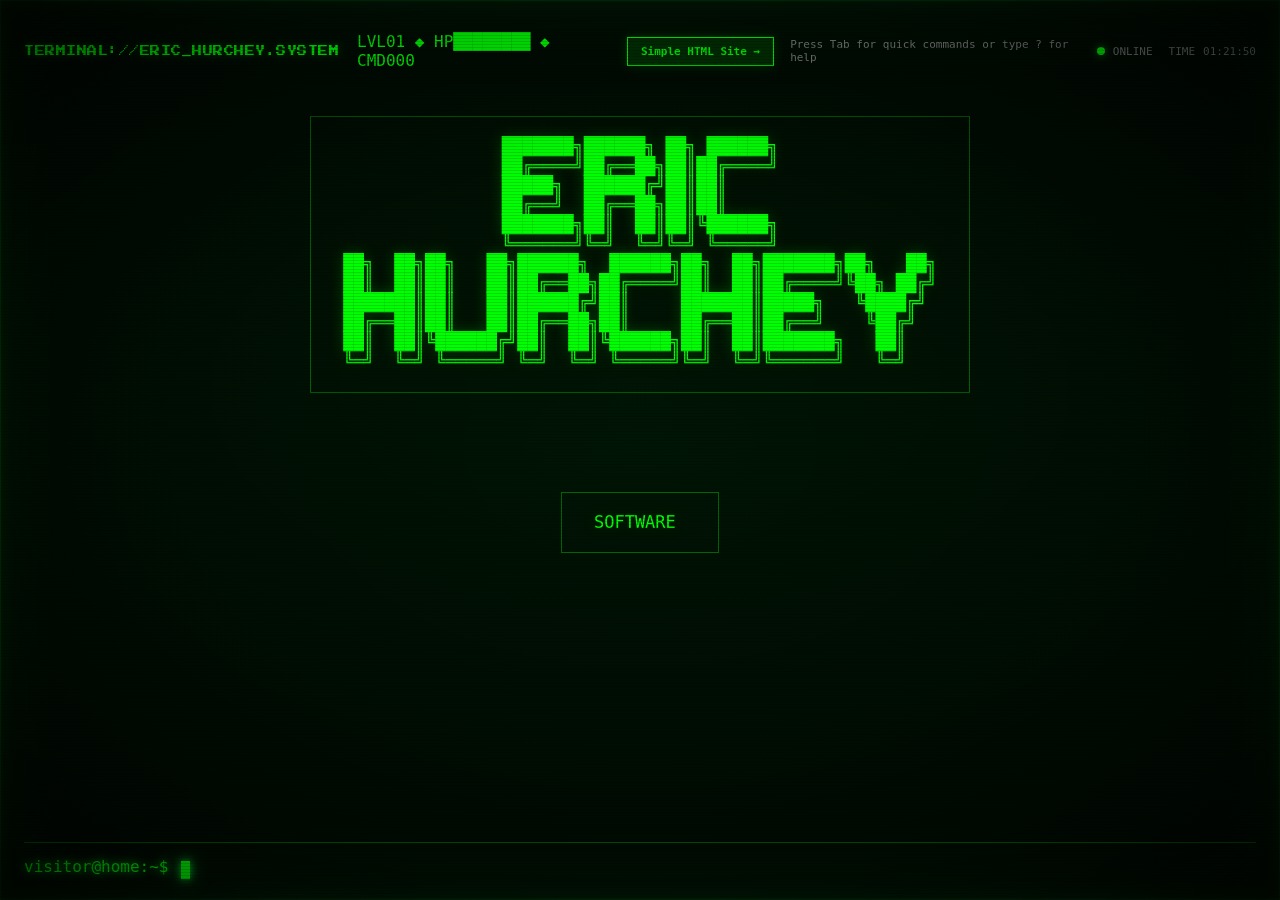
<file: index.html>
<!DOCTYPE html>
<html lang="en">
<head>
    <meta charset="UTF-8">
    <meta name="viewport" content="width=device-width, initial-scale=1.0">
    <title>Eric Hurchey | Portfolio</title>
    <link rel="icon" href="data:image/svg+xml,<svg xmlns='http://www.w3.org/2000/svg' viewBox='0 0 100 100'><text y='.9em' font-size='90'>🏀</text></svg>">
    <meta
        name="description"
        content="Terminal-first portfolio for Eric Hurchey, featuring current work at GAIN, and active projects, presented as an interactive terminal."
    >
    <link rel="preconnect" href="https://fonts.googleapis.com">
    <link rel="preconnect" href="https://fonts.gstatic.com" crossorigin>
    <link rel="stylesheet" href="style.css">
    <link rel="stylesheet" href="https://fonts.googleapis.com/css2?family=Press+Start+2P&display=swap">
</head>
<body>
    <div class="crt-effect"></div>

    <div class="loading-screen" id="loadingScreen">
        <div class="terminal-boot">
            <div class="boot-header">TERMINAL://ERIC_HURCHEY.SYSTEM</div>
            <div class="boot-progress">
                <span class="boot-line">▶ INITIALIZING TERMINAL INTERFACE<span class="boot-ok">[OK]</span></span>
                <span class="boot-line">▶ LOADING COMMAND MODULES<span class="boot-ok">[OK]</span></span>
                <span class="boot-line">▶ ESTABLISHING SECURE SESSION<span class="boot-ok">[OK]</span></span>
            </div>
            <span class="boot-cursor">█</span>
        </div>
    </div>

    <div class="hacking-container" id="hackingContainer">
        <div class="hacking-terminal">
            <div class="hacking-header">
                <span class="hacking-title">SECURITY_CHALLENGE_v2.0 [HACK MODE] <span id="hackTypingIndicator" class="hack-typing-indicator">█</span></span>
                <div class="hack-meta" id="hackMeta">LV1 | Integrity 100% | Score 0</div>
                <div class="hack-header-actions">
                    <button class="hacking-close-btn" onclick="exitHackMode()" aria-label="Close hack terminal">X</button>
                    <button class="hacking-exit-btn" onclick="exitHackMode()">EXIT [ESC]</button>
                </div>
            </div>
            <div class="hacking-output" id="hackingOutput"></div>
            <div class="hacking-input-section">
                <span class="hacking-prompt" id="hackingPrompt">hacker@breach:~$</span>
                <input type="text" class="hacking-input" id="hackingInput" autofocus>
            </div>
        </div>
    </div>

    <div class="quick-commands-bar" id="quickCommandsBar">
        <button class="quick-cmd-close" onclick="hideQuickCommands()" aria-label="Close quick commands">X</button>
        <div class="quick-commands-container" id="quickCommandsContainer"></div>
        <div class="quick-cmd-hint">Press Tab again to close the command deck.</div>
    </div>

    <div class="terminal-container" id="terminalContainer">
        <div class="terminal-header-section">
            <div class="terminal-header">
                <div class="terminal-title">
                    <span id="terminalSystemTitle">TERMINAL://ERIC_HURCHEY.SYSTEM</span>
                </div>
                <div class="retro-hud" id="retroHud">
                    <span class="hud-item">LVL<span class="hud-val">01</span></span>
                    <span class="hud-sep">◆</span>
                    <span class="hud-item">HP<span class="hud-bar" id="hudHpBar">████████</span></span>
                    <span class="hud-sep">◆</span>
                    <span class="hud-item">CMD<span class="hud-val" id="hudCmdCount">000</span></span>
                </div>
                <div class="terminal-status">
                    <a class="simple-site-btn" href="simple.html" title="Open the plain, easy-to-read HTML version of this portfolio">Simple HTML Site &rarr;</a>
                    <span class="help-text" id="terminalHelpHint">Press Tab for quick commands or type ? for help</span>
                    <div class="status-item">
                        <div class="status-dot"></div>
                        <span class="retro-label">ONLINE</span>
                    </div>
                    <div class="status-item retro-clock-item">
                        <span class="retro-label">TIME</span><span id="time">00:00:00</span>
                    </div>
                </div>
            </div>
        </div>

        <div class="terminal-body">
            <div class="terminal-output" id="terminalOutput"></div>
        </div>

        <div class="terminal-input-wrapper">
            <div class="terminal-input-section">
                <span class="terminal-prompt" id="prompt">visitor@home:~$</span>
                <div class="terminal-input-container">
                    <input type="text" class="terminal-input" id="terminalInput" autofocus>
                    <span class="terminal-cursor" id="cursor"></span>
                </div>
            </div>
        </div>
    </div>

    <!-- Autonomy lab demo. Hidden until the `robotics` command mounts it into the terminal output. -->
    <template id="roboticsTemplate">
            <section class="robotics-console" id="roboticsConsole" aria-labelledby="roboticsTitle">
                <div class="robotics-console-header">
                    <div>
                        <p class="robotics-eyebrow">THERON // AUTONOMY LAB</p>
                        <h2 id="roboticsTitle">PERCEPTION → MOTOR CONTROL</h2>
                    </div>
                    <div class="robotics-header-actions">
                        <span class="robotics-live"><span></span> SIMULATION ONLINE</span>
                        <button type="button" class="robotics-close" id="robotClose" aria-label="Close autonomy lab">CLOSE [X]</button>
                    </div>
                </div>
                <p class="robotics-intro">Tune the tracking gain and sensor noise, or click anywhere in the viewport to drop a manual target. The controller turns noisy camera + lidar observations into two-axis motor commands.</p>
                <div class="robotics-dashboard">
                    <div class="robotics-viewport">
                        <div class="robotics-viewport-label">TRACKING VIEW // X-Y PLANE</div>
                        <canvas id="roboticsCanvas" role="img" aria-label="Interactive two-axis robot tracking simulation"></canvas>
                        <div class="robotics-legend"><span><i class="legend-target"></i> TARGET</span><span><i class="legend-robot"></i> TRACKER</span><span><i class="legend-path"></i> MOTOR PATH</span></div>
                    </div>
                    <div class="robotics-controls">
                        <div class="robotics-readout"><span>PERCEPTION CONFIDENCE</span><strong id="robotConfidence">98%</strong></div>
                        <div class="robotics-readout"><span>AZIMUTH MOTOR</span><strong id="robotAzimuth">000.0°</strong></div>
                        <div class="robotics-readout"><span>ELEVATION MOTOR</span><strong id="robotElevation">000.0°</strong></div>
                        <label class="robotics-slider-label" for="robotGain">TRACKING GAIN <output id="robotGainValue">0.12</output></label>
                        <input id="robotGain" type="range" min="0.03" max="0.3" step="0.01" value="0.12">
                        <label class="robotics-slider-label" for="robotNoise">SENSOR NOISE <output id="robotNoiseValue">LOW</output></label>
                        <input id="robotNoise" type="range" min="0" max="12" step="1" value="2">
                        <div class="robotics-actions">
                            <button type="button" id="robotPause" aria-pressed="false">PAUSE TRACKING</button>
                            <button type="button" id="robotReset">RESET</button>
                        </div>
                        <p class="robotics-hint" id="robotStatus" aria-live="polite">TARGET ACQUIRED · TRACKING ACTIVE</p>
                    </div>
                </div>
                <div class="robotics-pipeline" aria-label="Control pipeline">
                    <span>01 <b>LIDAR + CAMERA</b><small>sensor observations</small></span><i>→</i>
                    <span>02 <b>PERCEPTION</b><small>estimate target pose</small></span><i>→</i>
                    <span>03 <b>CONTROLLER</b><small>compute angular error</small></span><i>→</i>
                    <span>04 <b>MOTOR OUTPUT</b><small>pan + tilt correction</small></span>
                </div>
            </section>
    </template>

    <script src="content.js"></script>
    <script src="main.js"></script>
    <script src="robotics.js"></script>
</body>
</html>
</file>
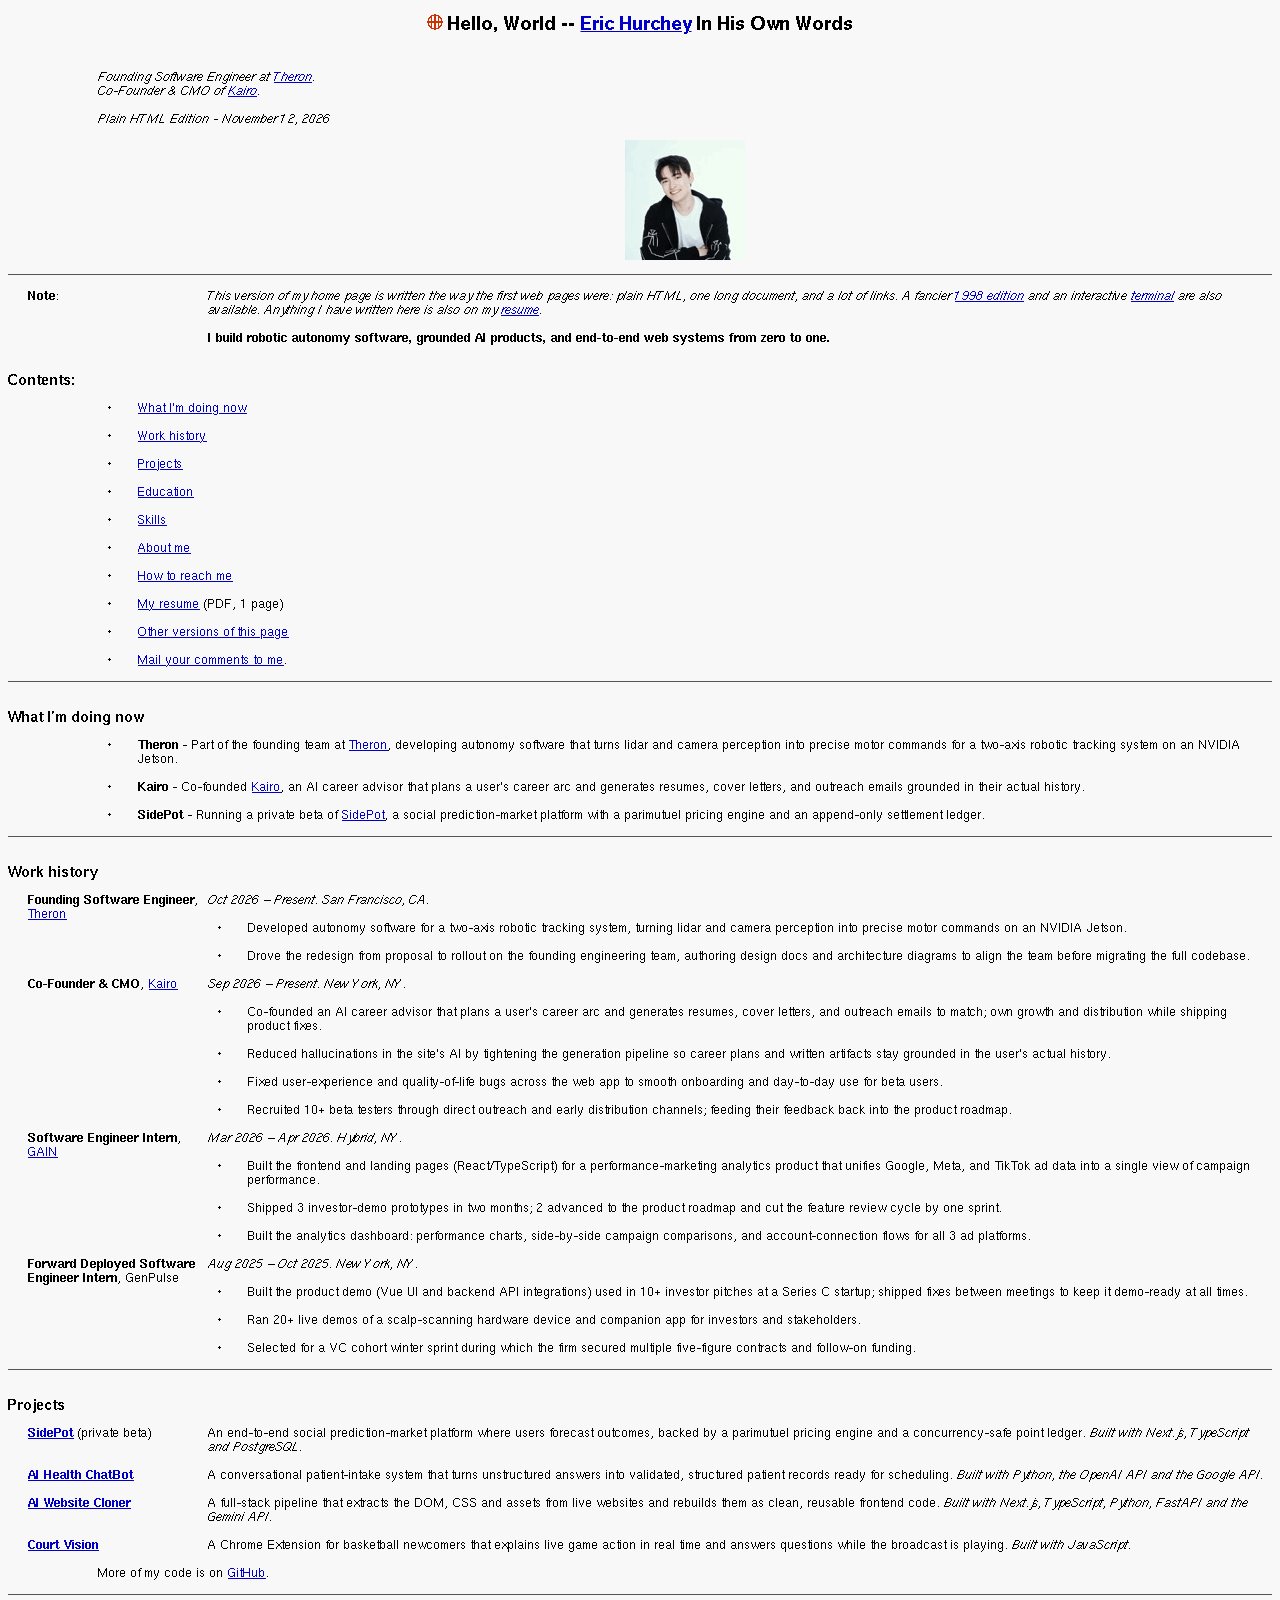
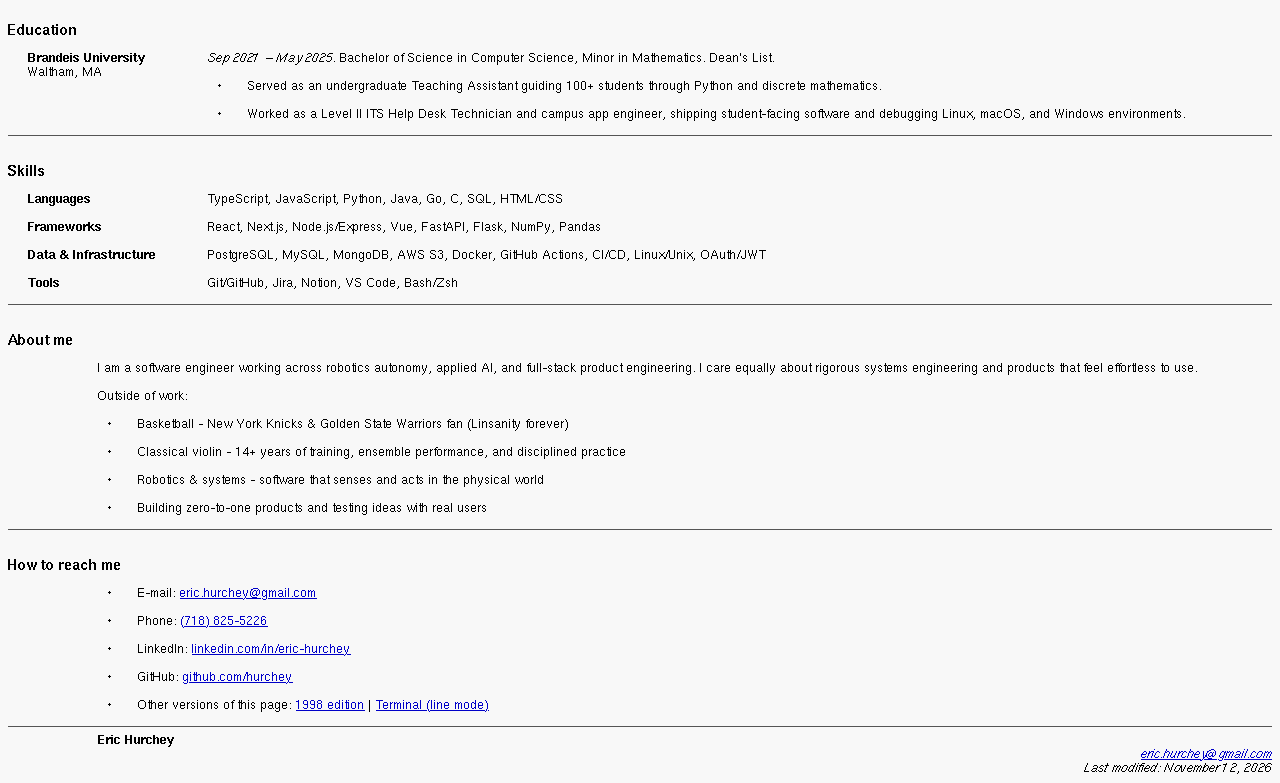
<file: 1994.html>
<!DOCTYPE HTML PUBLIC "-//IETF//DTD HTML 2.0//EN">
<html>
<head>
<meta charset="UTF-8">
<meta name="viewport" content="width=device-width, initial-scale=1.0">
<title>Hello, World -- Eric Hurchey In His Own Words</title>
<link rel="icon" href="data:image/svg+xml,<svg xmlns='http://www.w3.org/2000/svg' viewBox='0 0 100 100'><text y='.9em' font-size='90'>🏀</text></svg>">
<link rel="stylesheet" href="fonts/x11-sans/x11-sans.css">
<!--
  Recreates the default.style of WorldWideWeb, the first browser (NeXT, 1991): text
  indented 90px, a centered title, blank lines between blocks, bullets for list items,
  and glossary terms on a tab stop beside their definitions. Colors are sampled from
  Tim Berners-Lee's color screenshot of the browser (1993).
-->
<style>
img { image-rendering: pixelated; }
::selection { background: #a8a8a8; }
body { margin: 8px 8px 8px 98px; }
h1 { margin: 14px 0 36px -90px; text-align: center; }
h2 { margin: 28px 0 14px -90px; }
p, ul, dl, blockquote { margin: 14px 0; }
hr { margin-left: -90px; border: 0; border-top: 1px solid #555; }
ul { padding-left: 40px; list-style: none; }
li + li { margin-top: 14px; }
li::before { content: "\2022"; position: absolute; margin-left: -30px; }
dl { display: grid; grid-template-columns: 180px 1fr; row-gap: 14px; margin-left: -70px; }
dt { grid-column: 1; }
dd { grid-column: 2; margin: 0; }
dd p, dd ul { margin: 14px 0 0; }
address { text-align: right; }
a:active { background: #a8a8a8; }
@media (max-width: 600px) {
    body { margin-left: 8px; }
    h1, h2, hr { margin-left: 0; }
    dl { display: block; margin-left: 0; }
    dd { margin: 0 0 14px 40px; }
}
</style>
</head>
<body bgcolor="#F8F8F8" text="#000000" link="#0000C8" vlink="#0000C8" alink="#0000C8">

<h1><img src="images/basketball-icon.png" alt="" width="16" height="16"> Hello, World -- <a href="Eric_Hurchey_Resume.pdf">Eric Hurchey</a> In His Own Words</h1>

<blockquote>
<p><i>
Founding Software Engineer at <a href="https://therondefense.com/">Theron</a>.<br>
Co-Founder &amp; CMO of <a href="https://heykairo.app/">Kairo</a>.
</i></p>

<p><i>Plain HTML Edition - November 12, 2026</i></p>

<p align="center"><img src="images/headshot-1994.gif" alt="[Picture of Eric Hurchey]" width="120" height="120"></p>
</blockquote>

<hr>

<dl>
<dt><b>Note</b>:
<dd><i>This version of my home page is written the way the first web pages were: plain
HTML, one long document, and a lot of links. A fancier <a href="simple.html">1998 edition</a>
and an interactive <a href="index.html">terminal</a> are also available. Anything I have written
here is also on my <a href="Eric_Hurchey_Resume.pdf">resume</a>.</i>
<p><b>I build robotic autonomy software, grounded AI products, and end-to-end web systems
from zero to one.</b>
</dl>

<h2>Contents:</h2>

<ul>
<li><a href="#now">What I'm doing now</a>
<li><a href="#work">Work history</a>
<li><a href="#projects">Projects</a>
<li><a href="#education">Education</a>
<li><a href="#skills">Skills</a>
<li><a href="#about">About me</a>
<li><a href="#contact">How to reach me</a>
<li><a href="Eric_Hurchey_Resume.pdf">My resume</a> (PDF, 1 page)
<li><a href="simple.html">Other versions of this page</a>
<li><a href="mailto:eric.hurchey@gmail.com">Mail your comments to me</a>.
</ul>

<hr>

<h2><a name="now">What I'm doing now</a></h2>

<ul>
<li><b>Theron</b> - Part of the founding team at <a href="https://therondefense.com/">Theron</a>,
developing autonomy software that turns lidar and camera perception into precise motor
commands for a two-axis robotic tracking system on an NVIDIA Jetson.
<li><b>Kairo</b> - Co-founded <a href="https://heykairo.app/">Kairo</a>, an AI career advisor that
plans a user's career arc and generates resumes, cover letters, and outreach emails grounded
in their actual history.
<li><b>SidePot</b> - Running a private beta of <a href="https://playsidepots.com/">SidePot</a>,
a social prediction-market platform with a parimutuel pricing engine and an append-only
settlement ledger.
</ul>

<hr>

<h2><a name="work">Work history</a></h2>

<dl>
<dt><b>Founding Software Engineer</b>, <a href="https://therondefense.com/">Theron</a>
<dd><i>Oct 2026 &ndash; Present. San Francisco, CA.</i>
<ul>
<li>Developed autonomy software for a two-axis robotic tracking system, turning lidar and camera
perception into precise motor commands on an NVIDIA Jetson.
<li>Drove the redesign from proposal to rollout on the founding engineering team, authoring design
docs and architecture diagrams to align the team before migrating the full codebase.
</ul>

<dt><b>Co-Founder &amp; CMO</b>, <a href="https://heykairo.app/">Kairo</a>
<dd><i>Sep 2026 &ndash; Present. New York, NY.</i>
<ul>
<li>Co-founded an AI career advisor that plans a user's career arc and generates resumes, cover
letters, and outreach emails to match; own growth and distribution while shipping product fixes.
<li>Reduced hallucinations in the site's AI by tightening the generation pipeline so career plans
and written artifacts stay grounded in the user's actual history.
<li>Fixed user-experience and quality-of-life bugs across the web app to smooth onboarding and
day-to-day use for beta users.
<li>Recruited 10+ beta testers through direct outreach and early distribution channels; feeding
their feedback back into the product roadmap.
</ul>

<dt><b>Software Engineer Intern</b>, <a href="https://thisisgain.com">GAIN</a>
<dd><i>Mar 2026 &ndash; Apr 2026. Hybrid, NY.</i>
<ul>
<li>Built the frontend and landing pages (React/TypeScript) for a performance-marketing analytics
product that unifies Google, Meta, and TikTok ad data into a single view of campaign performance.
<li>Shipped 3 investor-demo prototypes in two months; 2 advanced to the product roadmap and cut the
feature review cycle by one sprint.
<li>Built the analytics dashboard: performance charts, side-by-side campaign comparisons, and
account-connection flows for all 3 ad platforms.
</ul>

<dt><b>Forward Deployed Software Engineer Intern</b>, GenPulse
<dd><i>Aug 2025 &ndash; Oct 2025. New York, NY.</i>
<ul>
<li>Built the product demo (Vue UI and backend API integrations) used in 10+ investor pitches at a
Series C startup; shipped fixes between meetings to keep it demo-ready at all times.
<li>Ran 20+ live demos of a scalp-scanning hardware device and companion app for investors and
stakeholders.
<li>Selected for a VC cohort winter sprint during which the firm secured multiple five-figure
contracts and follow-on funding.
</ul>
</dl>

<hr>

<h2><a name="projects">Projects</a></h2>

<dl>
<dt><a href="https://playsidepots.com/"><b>SidePot</b></a> (private beta)
<dd>An end-to-end social prediction-market platform where users forecast outcomes, backed by a
parimutuel pricing engine and a concurrency-safe point ledger.
<i>Built with Next.js, TypeScript and PostgreSQL.</i>

<dt><a href="https://github.com/hurchey/Health-AI-Chatbot"><b>AI Health ChatBot</b></a>
<dd>A conversational patient-intake system that turns unstructured answers into validated,
structured patient records ready for scheduling.
<i>Built with Python, the OpenAI API and the Google API.</i>

<dt><a href="https://github.com/hurchey/Website-Cloner"><b>AI Website Cloner</b></a>
<dd>A full-stack pipeline that extracts the DOM, CSS and assets from live websites and rebuilds
them as clean, reusable frontend code.
<i>Built with Next.js, TypeScript, Python, FastAPI and the Gemini API.</i>

<dt><a href="https://github.com/hurchey/Court-Vision"><b>Court Vision</b></a>
<dd>A Chrome Extension for basketball newcomers that explains live game action in real time and
answers questions while the broadcast is playing.
<i>Built with JavaScript.</i>
</dl>

<p>More of my code is on <a href="https://github.com/hurchey">GitHub</a>.</p>

<hr>

<h2><a name="education">Education</a></h2>

<dl>
<dt><b>Brandeis University</b><br>Waltham, MA
<dd><i>Sep 2021 &ndash; May 2025.</i> Bachelor of Science in Computer Science, Minor in Mathematics.
Dean's List.
<ul>
<li>Served as an undergraduate Teaching Assistant guiding 100+ students through Python and
discrete mathematics.
<li>Worked as a Level II ITS Help Desk Technician and campus app engineer, shipping student-facing
software and debugging Linux, macOS, and Windows environments.
</ul>
</dl>

<hr>

<h2><a name="skills">Skills</a></h2>

<dl>
<dt><b>Languages</b>
<dd>TypeScript, JavaScript, Python, Java, Go, C, SQL, HTML/CSS
<dt><b>Frameworks</b>
<dd>React, Next.js, Node.js/Express, Vue, FastAPI, Flask, NumPy, Pandas
<dt><b>Data &amp; Infrastructure</b>
<dd>PostgreSQL, MySQL, MongoDB, AWS S3, Docker, GitHub Actions, CI/CD, Linux/Unix, OAuth/JWT
<dt><b>Tools</b>
<dd>Git/GitHub, Jira, Notion, VS Code, Bash/Zsh
</dl>

<hr>

<h2><a name="about">About me</a></h2>

<p>
I am a software engineer working across robotics autonomy, applied AI, and full-stack product
engineering. I care equally about rigorous systems engineering and products that feel
effortless to use.
</p>

<p>Outside of work:</p>

<ul>
<li>Basketball - New York Knicks &amp; Golden State Warriors fan (Linsanity forever)
<li>Classical violin - 14+ years of training, ensemble performance, and disciplined practice
<li>Robotics &amp; systems - software that senses and acts in the physical world
<li>Building zero-to-one products and testing ideas with real users
</ul>

<hr>

<h2><a name="contact">How to reach me</a></h2>

<ul>
<li>E-mail: <a href="mailto:eric.hurchey@gmail.com">eric.hurchey@gmail.com</a>
<li>Phone: <a href="tel:+17188255226">(718) 825-5226</a>
<li>LinkedIn: <a href="https://linkedin.com/in/eric-hurchey">linkedin.com/in/eric-hurchey</a>
<li>GitHub: <a href="https://github.com/hurchey">github.com/hurchey</a>
<li>Other versions of this page: <a href="simple.html">1998 edition</a> |
<a href="index.html">Terminal (line mode)</a>
</ul>

<hr>

<b>Eric Hurchey</b>

<address>
<a href="mailto:eric.hurchey@gmail.com">eric.hurchey@gmail.com</a><br>
Last modified: November 12, 2026
</address>

</body>
</html>
</file>
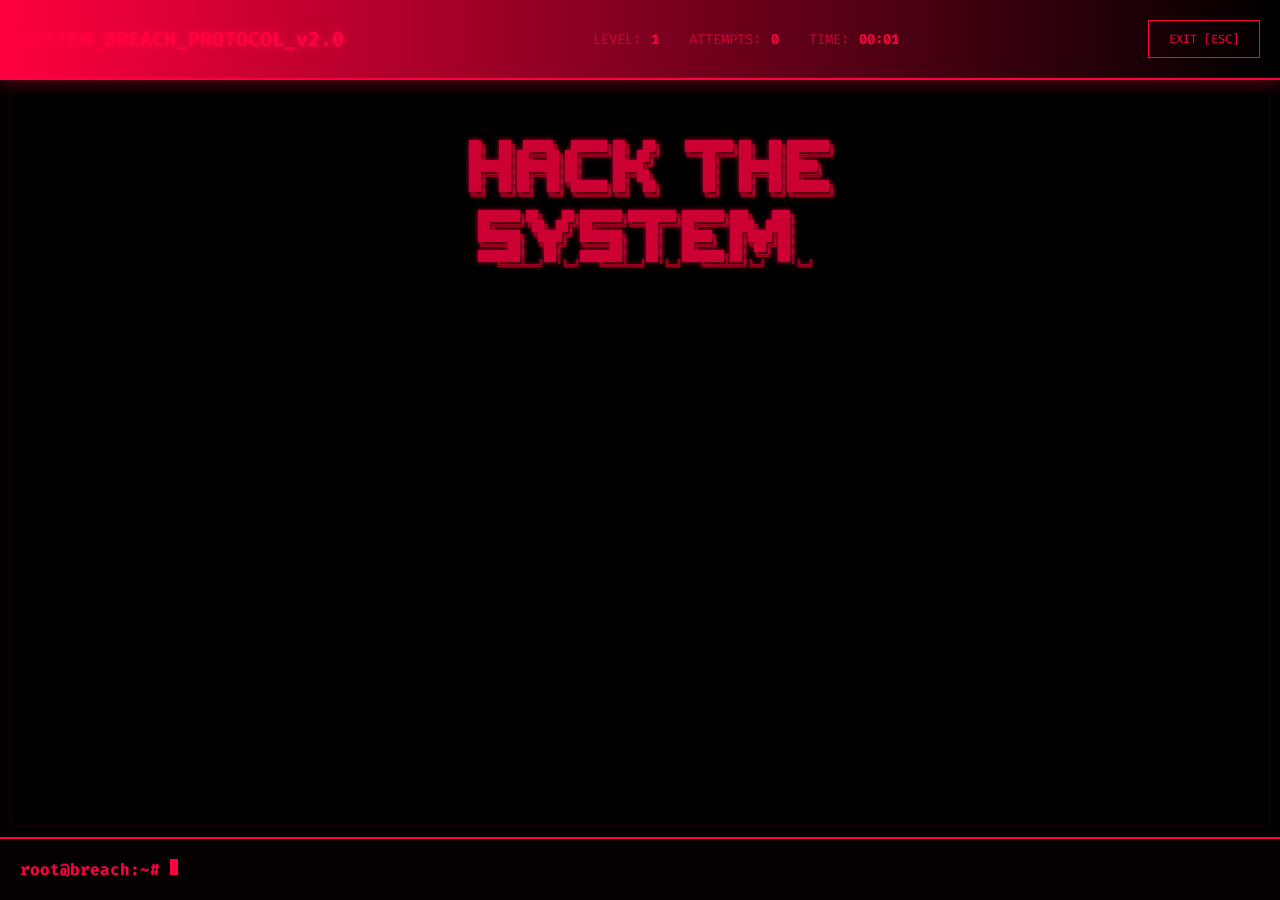
<file: hacking-game.html>
<!DOCTYPE html>
<html lang="en">
<head>
    <meta charset="UTF-8">
    <meta name="viewport" content="width=device-width, initial-scale=1.0">
    <title>SYSTEM BREACH - Eric Hurchey Security Challenge</title>
    <style>
        @import url('https://fonts.googleapis.com/css2?family=Fira+Code:wght@300;400;500&display=swap');

        * {
            margin: 0;
            padding: 0;
            box-sizing: border-box;
        }

        :root {
            --terminal-red: #ff0040;
            --terminal-green: #00ff00;
            --terminal-yellow: #ffff00;
            --terminal-white: #f0f0f0;
            --terminal-bg: #000000;
        }

        body {
            font-family: 'Fira Code', monospace;
            background: var(--terminal-bg);
            color: var(--terminal-red);
            height: 100vh;
            display: flex;
            flex-direction: column;
            overflow: hidden;
            position: relative;
        }

        /* Matrix background effect */
        .matrix-bg {
            position: fixed;
            top: 0;
            left: 0;
            width: 100%;
            height: 100%;
            pointer-events: none;
            opacity: 0.05;
            overflow: hidden;
        }

        .matrix-column {
            position: absolute;
            top: -100%;
            font-size: 10px;
            line-height: 10px;
            color: var(--terminal-red);
            animation: matrix-fall linear infinite;
        }

        @keyframes matrix-fall {
            to {
                top: 100%;
            }
        }

        /* Terminal Container */
        .hack-terminal {
            width: 100%;
            height: 100%;
            display: flex;
            flex-direction: column;
            animation: terminal-flicker 0.15s infinite;
        }

        @keyframes terminal-flicker {
            0%, 100% { opacity: 1; }
            92% { opacity: 0.98; }
        }

        /* Header */
        .hack-header {
            padding: 20px;
            background: linear-gradient(90deg, var(--terminal-red), transparent);
            border-bottom: 2px solid var(--terminal-red);
            display: flex;
            justify-content: space-between;
            align-items: center;
            box-shadow: 0 0 20px rgba(255, 0, 64, 0.5);
        }

        .hack-title {
            font-size: 20px;
            font-weight: bold;
            text-shadow: 0 0 10px var(--terminal-red);
            animation: pulse 2s infinite;
        }

        @keyframes pulse {
            0%, 100% { opacity: 1; }
            50% { opacity: 0.7; }
        }

        .hack-stats {
            display: flex;
            gap: 30px;
            font-size: 14px;
        }

        .stat-item {
            display: flex;
            align-items: center;
            gap: 10px;
        }

        .stat-label {
            color: rgba(255, 0, 64, 0.7);
        }

        .stat-value {
            color: var(--terminal-red);
            font-weight: bold;
        }

        /* Output Area */
        .hack-output {
            flex: 1;
            padding: 20px;
            overflow-y: auto;
            background: rgba(0, 0, 0, 0.8);
            border: 1px solid rgba(255, 0, 64, 0.1);
            margin: 10px;
            position: relative;
        }

        .hack-output::-webkit-scrollbar {
            width: 8px;
        }

        .hack-output::-webkit-scrollbar-track {
            background: rgba(255, 0, 64, 0.1);
        }

        .hack-output::-webkit-scrollbar-thumb {
            background: var(--terminal-red);
            border-radius: 4px;
        }

        /* Input Section */
        .hack-input-section {
            padding: 20px;
            border-top: 2px solid var(--terminal-red);
            background: rgba(255, 0, 64, 0.02);
            display: flex;
            align-items: center;
        }

        .hack-prompt {
            color: var(--terminal-red);
            margin-right: 10px;
            font-weight: bold;
        }

        .hack-input-container {
            flex: 1;
            position: relative;
        }

        .hack-input {
            width: 100%;
            background: transparent;
            border: none;
            color: var(--terminal-red);
            font-family: inherit;
            font-size: 14px;
            outline: none;
            caret-color: transparent;
        }

        .hack-cursor {
            position: absolute;
            top: 0;
            left: 0;
            width: 8px;
            height: 16px;
            background: var(--terminal-red);
            animation: blink 1s infinite;
            pointer-events: none;
        }

        @keyframes blink {
            0%, 49% { opacity: 1; }
            50%, 100% { opacity: 0; }
        }

        /* Output Lines */
        .hack-line {
            margin-bottom: 5px;
            white-space: pre-wrap;
            font-size: 14px;
            line-height: 1.6;
        }

        .output-command {
            color: var(--terminal-white);
        }

        .output-success {
            color: var(--terminal-green);
            text-shadow: 0 0 5px var(--terminal-green);
        }

        .output-error {
            color: var(--terminal-red);
            text-shadow: 0 0 5px var(--terminal-red);
        }

        .output-warning {
            color: var(--terminal-yellow);
        }

        .output-info {
            color: var(--terminal-white);
        }

        .output-section {
            color: var(--terminal-red);
            font-weight: bold;
            text-shadow: 0 0 10px var(--terminal-red);
        }

        /* Exit Button */
        .exit-btn {
            padding: 10px 20px;
            background: transparent;
            border: 1px solid var(--terminal-red);
            color: var(--terminal-red);
            cursor: pointer;
            font-family: inherit;
            font-size: 12px;
            transition: all 0.3s ease;
        }

        .exit-btn:hover {
            background: var(--terminal-red);
            color: black;
            box-shadow: 0 0 20px var(--terminal-red);
        }

        /* ASCII Art */
        .ascii-art {
            color: var(--terminal-red);
            font-size: 10px;
            line-height: 1;
            text-align: center;
            margin: 20px 0;
            opacity: 0.8;
        }

        /* Glitch effect */
        @keyframes glitch {
            0% {
                text-shadow: 0.05em 0 0 rgba(255, 0, 0, 0.75),
                            -0.05em -0.025em 0 rgba(0, 255, 0, 0.75),
                            0.025em 0.05em 0 rgba(0, 0, 255, 0.75);
            }
            15% {
                text-shadow: 0.05em 0 0 rgba(255, 0, 0, 0.75),
                            -0.05em -0.025em 0 rgba(0, 255, 0, 0.75),
                            0.025em 0.05em 0 rgba(0, 0, 255, 0.75);
            }
            16% {
                text-shadow: -0.05em -0.025em 0 rgba(255, 0, 0, 0.75),
                            0.025em 0.025em 0 rgba(0, 255, 0, 0.75),
                            -0.05em -0.05em 0 rgba(0, 0, 255, 0.75);
            }
            49% {
                text-shadow: -0.05em -0.025em 0 rgba(255, 0, 0, 0.75),
                            0.025em 0.025em 0 rgba(0, 255, 0, 0.75),
                            -0.05em -0.05em 0 rgba(0, 0, 255, 0.75);
            }
            50% {
                text-shadow: 0.025em 0.05em 0 rgba(255, 0, 0, 0.75),
                            0.05em 0 0 rgba(0, 255, 0, 0.75),
                            0 -0.05em 0 rgba(0, 0, 255, 0.75);
            }
            99% {
                text-shadow: 0.025em 0.05em 0 rgba(255, 0, 0, 0.75),
                            0.05em 0 0 rgba(0, 255, 0, 0.75),
                            0 -0.05em 0 rgba(0, 0, 255, 0.75);
            }
            100% {
                text-shadow: -0.025em 0 0 rgba(255, 0, 0, 0.75),
                            -0.025em -0.025em 0 rgba(0, 255, 0, 0.75),
                            -0.025em -0.05em 0 rgba(0, 0, 255, 0.75);
            }
        }

        .glitch {
            animation: glitch 0.5s infinite;
        }
    </style>
</head>
<body>
    <!-- Matrix Background -->
    <div class="matrix-bg" id="matrixBg"></div>

    <!-- Main Terminal -->
    <div class="hack-terminal">
        <div class="hack-header">
            <div class="hack-title glitch">SYSTEM_BREACH_PROTOCOL_v2.0</div>
            <div class="hack-stats">
                <div class="stat-item">
                    <span class="stat-label">LEVEL:</span>
                    <span class="stat-value" id="levelDisplay">1</span>
                </div>
                <div class="stat-item">
                    <span class="stat-label">ATTEMPTS:</span>
                    <span class="stat-value" id="attemptsDisplay">0</span>
                </div>
                <div class="stat-item">
                    <span class="stat-label">TIME:</span>
                    <span class="stat-value" id="timeDisplay">00:00</span>
                </div>
            </div>
            <button class="exit-btn" onclick="exitGame()">EXIT [ESC]</button>
        </div>

        <div class="hack-output" id="hackOutput"></div>

        <div class="hack-input-section">
            <span class="hack-prompt" id="hackPrompt">root@breach:~#</span>
            <div class="hack-input-container">
                <input type="text" class="hack-input" id="hackInput" autofocus>
                <span class="hack-cursor" id="hackCursor"></span>
            </div>
        </div>
    </div>

    <script>
        class HackingGame {
            constructor() {
                this.output = document.getElementById('hackOutput');
                this.input = document.getElementById('hackInput');
                this.cursor = document.getElementById('hackCursor');
                this.levelDisplay = document.getElementById('levelDisplay');
                this.attemptsDisplay = document.getElementById('attemptsDisplay');
                this.timeDisplay = document.getElementById('timeDisplay');
                
                this.level = 1;
                this.attempts = 0;
                this.startTime = Date.now();
                this.hackMode = null;
                this.hackAnswer = null;
                this.failures = 0;
                
                this.init();
            }

            init() {
                // Create matrix background
                this.createMatrixRain();
                
                // Update cursor position
                this.input.addEventListener('input', () => this.updateCursor());
                this.input.addEventListener('click', () => this.updateCursor());
                this.input.addEventListener('keyup', () => this.updateCursor());
                
                // Handle input
                this.input.addEventListener('keydown', (e) => {
                    if (e.key === 'Enter') {
                        this.handleCommand(this.input.value.trim());
                        this.input.value = '';
                        this.updateCursor();
                    } else if (e.key === 'Escape') {
                        this.exitGame();
                    }
                });
                
                // Update timer
                setInterval(() => this.updateTimer(), 1000);
                
                // Start the game
                this.startGame();
                
                // Keep focus
                this.input.focus();
                document.addEventListener('click', () => this.input.focus());
            }

            createMatrixRain() {
                const matrixBg = document.getElementById('matrixBg');
                const chars = 'ｱｲｳｴｵｶｷｸｹｺｻｼｽｾｿﾀﾁﾂﾃﾄﾅﾆﾇﾈﾉﾊﾋﾌﾍﾎﾏﾐﾑﾒﾓﾔﾕﾖﾗﾘﾙﾚﾛﾜﾝ0123456789';
                
                for (let i = 0; i < 30; i++) {
                    const column = document.createElement('div');
                    column.className = 'matrix-column';
                    column.style.left = `${i * 30}px`;
                    column.style.animationDuration = `${10 + Math.random() * 20}s`;
                    column.style.animationDelay = `${Math.random() * 10}s`;
                    
                    let text = '';
                    for (let j = 0; j < 100; j++) {
                        text += chars[Math.floor(Math.random() * chars.length)] + '\n';
                    }
                    column.textContent = text;
                    
                    matrixBg.appendChild(column);
                }
            }

            updateCursor() {
                const pos = this.input.selectionStart || 0;
                const text = this.input.value.substring(0, pos);
                
                const measurer = document.createElement('span');
                measurer.style.position = 'absolute';
                measurer.style.visibility = 'hidden';
                measurer.style.font = getComputedStyle(this.input).font;
                measurer.style.whiteSpace = 'pre';
                measurer.textContent = text || '';
                document.body.appendChild(measurer);
                
                const width = measurer.getBoundingClientRect().width;
                document.body.removeChild(measurer);
                
                this.cursor.style.left = `${width}px`;
            }

            updateTimer() {
                const elapsed = Math.floor((Date.now() - this.startTime) / 1000);
                const minutes = Math.floor(elapsed / 60).toString().padStart(2, '0');
                const seconds = (elapsed % 60).toString().padStart(2, '0');
                this.timeDisplay.textContent = `${minutes}:${seconds}`;
            }

            typeMessage(message, className = '', speed = 50, callback = null) {
                const line = document.createElement('div');
                line.className = `hack-line ${className}`;
                this.output.appendChild(line);
                
                let i = 0;
                const type = () => {
                    if (i < message.length) {
                        line.textContent += message[i];
                        i++;
                        setTimeout(type, speed);
                    } else if (callback) {
                        setTimeout(callback, 500);
                    }
                    this.output.scrollTop = this.output.scrollHeight;
                };
                
                type();
            }

            addLine(text, className = '') {
                const line = document.createElement('div');
                line.className = `hack-line ${className}`;
                line.textContent = text;
                this.output.appendChild(line);
                this.output.scrollTop = this.output.scrollHeight;
            }

            startGame() {
                const asciiArt = `
    ██╗  ██╗ █████╗  ██████╗██╗  ██╗    ████████╗██╗  ██╗███████╗
    ██║  ██║██╔══██╗██╔════╝██║ ██╔╝    ╚══██╔══╝██║  ██║██╔════╝
    ███████║███████║██║     █████╔╝        ██║   ███████║█████╗  
    ██╔══██║██╔══██║██║     ██╔═██╗        ██║   ██╔══██║██╔══╝  
    ██║  ██║██║  ██║╚██████╗██║  ██╗       ██║   ██║  ██║███████╗
    ╚═╝  ╚═╝╚═╝  ╚═╝ ╚═════╝╚═╝  ╚═╝       ╚═╝   ╚═╝  ╚═╝╚══════╝
                                                                  
     ███████╗██╗   ██╗███████╗████████╗███████╗███╗   ███╗      
     ██╔════╝╚██╗ ██╔╝██╔════╝╚══██╔══╝██╔════╝████╗ ████║      
     ███████╗ ╚████╔╝ ███████╗   ██║   █████╗  ██╔████╔██║      
     ╚════██║  ╚██╔╝  ╚════██║   ██║   ██╔══╝  ██║╚██╔╝██║      
     ███████║   ██║   ███████║   ██║   ███████╗██║ ╚═╝ ██║      
     ╚══════╝   ╚═╝   ╚══════╝   ╚═╝   ╚══════╝╚═╝     ╚═╝`;
                
                this.addLine(asciiArt, 'ascii-art output-error');
                
                setTimeout(() => {
                    this.typeMessage('[SYSTEM] Initializing breach protocol...', 'output-warning', 40, () => {
                        this.typeMessage('[SYSTEM] Loading security modules...', 'output-info', 30, () => {
                            this.typeMessage('[SYSTEM] Welcome to Eric Hurchey Security Challenge', 'output-success', 40, () => {
                                this.typeMessage('[SYSTEM] Can you prove your skills and breach the system?', 'output-warning', 30, () => {
                                    this.addLine('', '');
                                    this.typeMessage('Type "help" for available commands', 'output-info', 30, () => {
                                        this.startLevel1();
                                    });
                                });
                            });
                        });
                    });
                }, 1000);
            }

            startLevel1() {
                this.level = 1;
                this.failures = 0;
                this.levelDisplay.textContent = '1';
                
                setTimeout(() => {
                    this.addLine('', '');
                    this.typeMessage('==[ LEVEL 1: AUTHENTICATION BYPASS ]==', 'output-section', 50, () => {
                        this.typeMessage('Target: Portfolio Authentication System', 'output-info', 30, () => {
                            this.typeMessage('Vulnerability: Weak password implementation', 'output-warning', 30, () => {
                                this.addLine('', '');
                                this.typeMessage('Found password hash: SHA256(2***)', 'output-success', 40, () => {
                                    this.typeMessage('Hint: Year when an underdog story shook the NBA', 'output-warning', 30, () => {
                                        this.addLine('', '');
                                        this.typeMessage('Enter 4-digit password:', 'output-info', 30);
                                    });
                                });
                            });
                        });
                    });
                }, 500);
                
                this.hackMode = 'password';
                this.hackAnswer = '2012';
            }

            startLevel2() {
                this.level = 2;
                this.failures = 0;
                this.levelDisplay.textContent = '2';
                
                this.addLine('', '');
                this.typeMessage('==[ LEVEL 2: MEMORY BUFFER OVERFLOW ]==', 'output-section', 50, () => {
                    this.typeMessage('Target: System memory allocation', 'output-info', 30, () => {
                        this.typeMessage('Found vulnerable buffer at 0x00101010', 'output-warning', 30, () => {
                            this.addLine('', '');
                            this.typeMessage('Binary dump: 00101010', 'output-success', 60, () => {
                                this.typeMessage('Convert to decimal to exploit:', 'output-info', 30);
                            });
                        });
                    });
                });
                
                this.hackMode = 'binary';
                this.hackAnswer = '42';
            }

            startLevel3() {
                this.level = 3;
                this.failures = 0;
                this.levelDisplay.textContent = '3';
                
                this.addLine('', '');
                this.typeMessage('==[ LEVEL 3: SQL INJECTION ]==', 'output-section', 50, () => {
                    this.typeMessage('Target: User database', 'output-info', 30, () => {
                        this.typeMessage('Database: PostgreSQL v14.2', 'output-info', 30, () => {
                            this.typeMessage('Table discovered: users', 'output-warning', 30, () => {
                                this.addLine('', '');
                                this.typeMessage('Execute SQL to dump all records:', 'output-info', 30, () => {
                                    this.typeMessage('(Hint: SELECT * FROM ...)', 'output-warning', 30);
                                });
                            });
                        });
                    });
                });
                
                this.hackMode = 'sql';
                this.hackAnswer = 'select * from users';
            }

            startLevel4() {
                this.level = 4;
                this.failures = 0;
                this.levelDisplay.textContent = '4';
                
                this.addLine('', '');
                this.typeMessage('==[ FINAL LEVEL: ALGORITHM DECRYPTION ]==', 'output-section', 50, () => {
                    this.typeMessage('Admin password uses sequence encryption', 'output-info', 30, () => {
                        this.typeMessage('Analyzing pattern...', 'output-warning', 60, () => {
                            this.addLine('', '');
                            this.typeMessage('0, 1, 1, 2, 3, 5, 8, 13, 21, 34, ...', 'output-success', 80, () => {
                                this.addLine('', '');
                                this.typeMessage('Name this sequence for root access:', 'output-info', 30);
                            });
                        });
                    });
                });
                
                this.hackMode = 'algorithm';
                this.hackAnswer = 'fibonacci';
            }

            handleCommand(cmd) {
                this.attempts++;
                this.attemptsDisplay.textContent = this.attempts;
                
                this.addLine(`root@breach:~# ${cmd}`, 'output-command');
                
                if (cmd === 'help') {
                    this.addLine('Available commands:', 'output-info');
                    this.addLine('  help     - Show this help', 'output-info');
                    this.addLine('  hint     - Get a hint for current level', 'output-info');
                    this.addLine('  restart  - Restart the game', 'output-info');
                    this.addLine('  exit     - Exit the game', 'output-info');
                    return;
                }
                
                if (cmd === 'hint') {
                    this.giveHint();
                    return;
                }
                
                if (cmd === 'restart') {
                    location.reload();
                    return;
                }
                
                if (cmd === 'exit' || cmd === 'quit') {
                    this.exitGame();
                    return;
                }
                
                this.checkAnswer(cmd);
            }

            giveHint() {
                if (this.hackMode === 'password') {
                    this.typeMessage('Think about Jeremy Lin and February 2012...', 'output-warning', 30);
                } else if (this.hackMode === 'binary') {
                    this.typeMessage('Binary 00101010 = 0×2^5 + 0×2^4 + 1×2^3 + 0×2^2 + 1×2^1 + 0×2^0', 'output-warning', 30);
                } else if (this.hackMode === 'sql') {
                    this.typeMessage('Standard SQL: SELECT * FROM table_name', 'output-warning', 30);
                } else if (this.hackMode === 'algorithm') {
                    this.typeMessage('Italian mathematician, golden ratio, nature\'s pattern...', 'output-warning', 30);
                }
            }

            checkAnswer(answer) {
                this.typeMessage('[SYSTEM] Verifying...', 'output-warning', 60, () => {
                    if (this.hackMode === 'password' && answer === this.hackAnswer) {
                        this.typeMessage('[SUCCESS] Authentication bypassed!', 'output-success', 50, () => {
                            this.startLevel2();
                        });
                    } else if (this.hackMode === 'binary' && answer === this.hackAnswer) {
                        this.typeMessage('[SUCCESS] Memory exploited!', 'output-success', 50, () => {
                            this.startLevel3();
                        });
                    } else if (this.hackMode === 'sql' && answer.toLowerCase().includes('select * from')) {
                        this.typeMessage('[SUCCESS] Database dumped!', 'output-success', 50, () => {
                            this.startLevel4();
                        });
                    } else if (this.hackMode === 'algorithm' && answer.toLowerCase() === this.hackAnswer) {
                        this.victory();
                    } else {
                        this.failures++;
                        this.typeMessage('[FAILED] Access denied', 'output-error', 40, () => {
                            if (this.failures >= 5) {
                                this.typeMessage('[ALERT] Security lockout!', 'output-error', 50, () => {
                                    setTimeout(() => this.exitGame(), 3000);
                                });
                            } else {
                                this.typeMessage(`Attempts remaining: ${5 - this.failures}`, 'output-warning', 30);
                            }
                        });
                    }
                });
            }

            victory() {
                this.typeMessage('[SUCCESS] ROOT ACCESS GRANTED!', 'output-success', 80, () => {
                    this.addLine('', '');
                    this.typeMessage('================================', 'output-success', 20, () => {
                        this.typeMessage('🎉 SYSTEM FULLY COMPROMISED 🎉', 'output-success glitch', 60, () => {
                            this.typeMessage('================================', 'output-success', 20, () => {
                                this.addLine('', '');
                                this.typeMessage('SECRET MESSAGE:', 'output-warning', 50, () => {
                                    this.typeMessage('"Great developers are problem solvers at heart"', 'output-info', 60, () => {
                                        this.addLine('', '');
                                        this.typeMessage('Congratulations! You\'ve proven your skills!', 'output-success', 40, () => {
                                            this.typeMessage('Contact: eric.hurchey@gmail.com', 'output-info', 40, () => {
                                                this.addLine('', '');
                                                this.typeMessage('Returning to portfolio in 10 seconds...', 'output-warning', 40);
                                                setTimeout(() => this.exitGame(), 10000);
                                            });
                                        });
                                    });
                                });
                            });
                        });
                    });
                });
            }

            exitGame() {
                this.typeMessage('[SYSTEM] Terminating connection...', 'output-error', 50, () => {
                    setTimeout(() => {
                        window.location.href = 'index.html';
                    }, 1000);
                });
            }
        }

        // Exit function for button
        function exitGame() {
            window.location.href = 'index.html';
        }

        // Initialize game when page loads
        window.addEventListener('load', () => {
            new HackingGame();
        });
    </script>
</body>
</html>
</file>
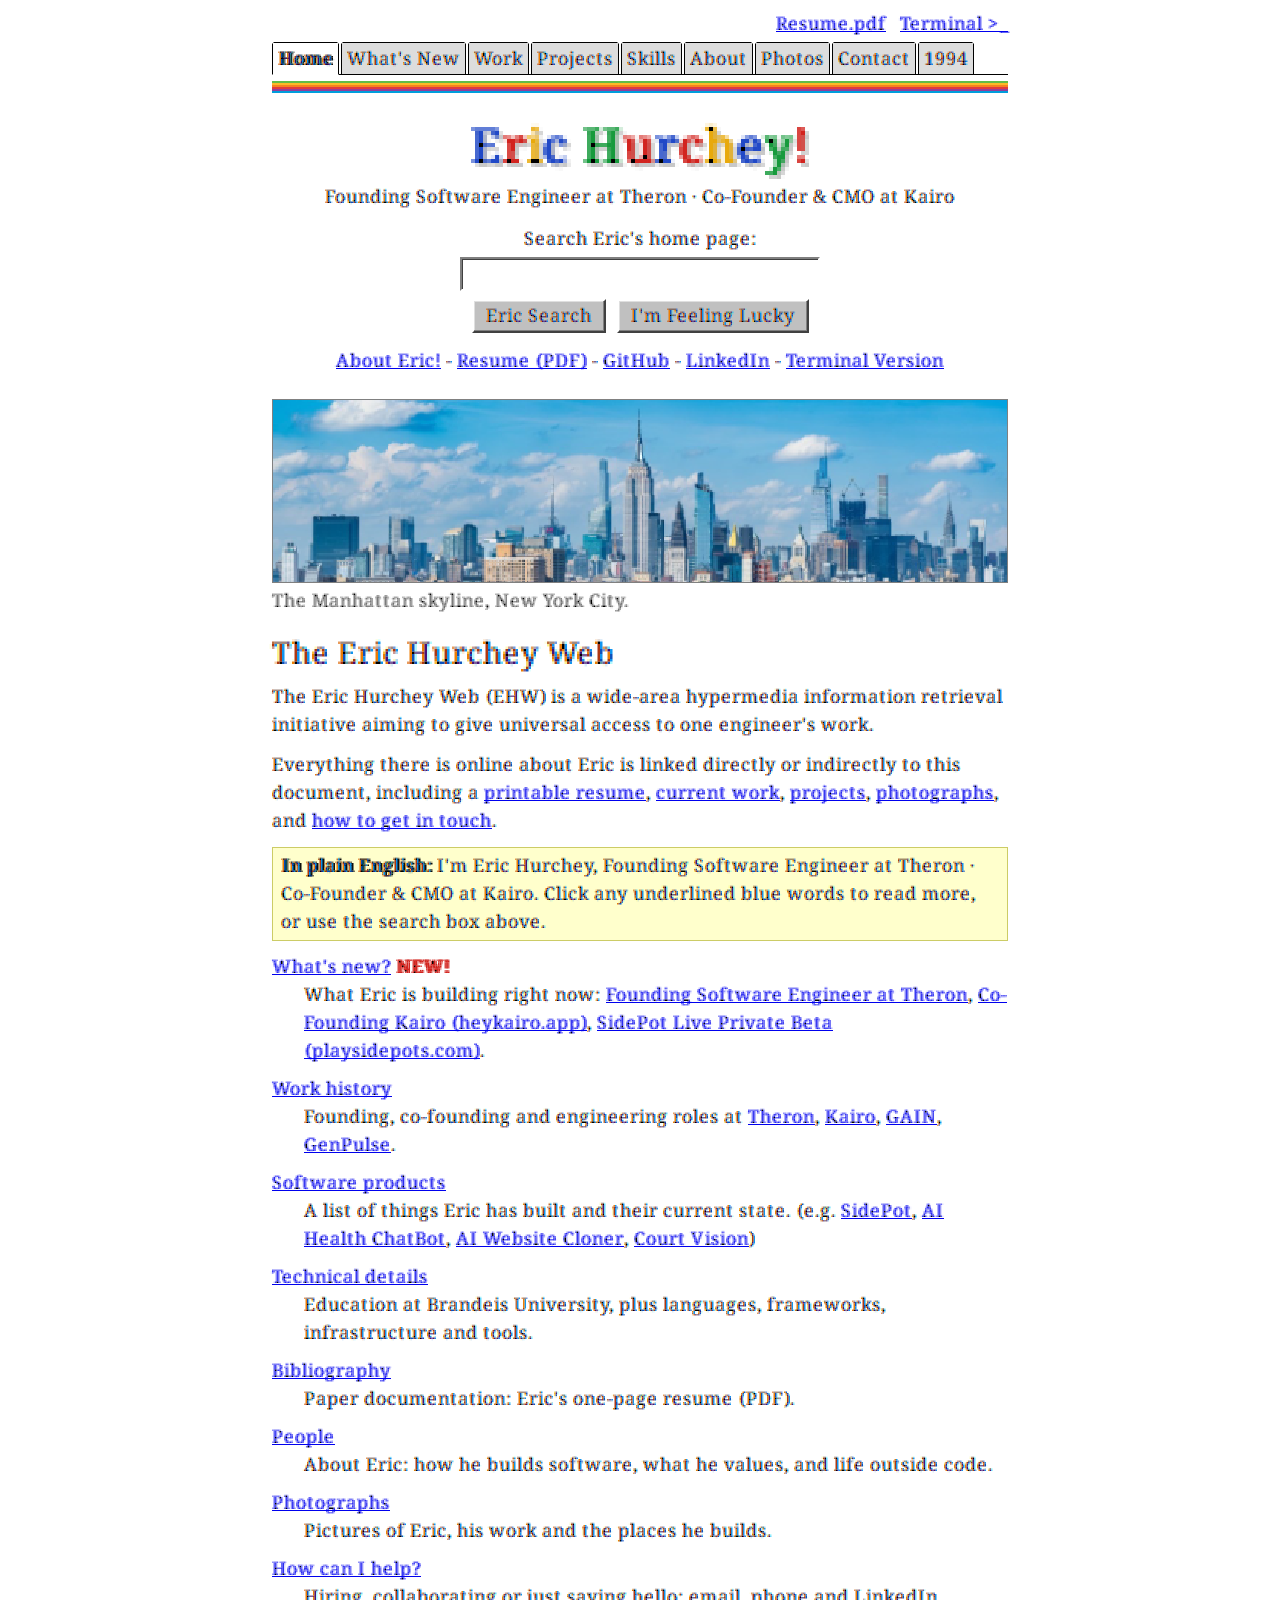
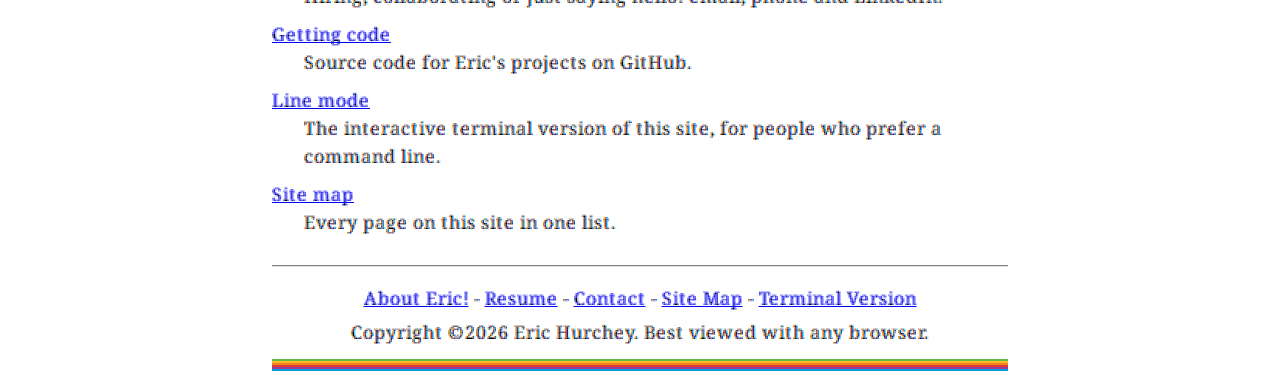
<file: simple.html>
<!DOCTYPE html>
<html lang="en">
<head>
    <meta charset="UTF-8">
    <meta name="viewport" content="width=device-width, initial-scale=1.0">
    <title>Eric Hurchey!</title>
    <link rel="icon" href="data:image/svg+xml,<svg xmlns='http://www.w3.org/2000/svg' viewBox='0 0 100 100'><text y='.9em' font-size='90'>🏀</text></svg>">
    <meta
        name="description"
        content="Eric Hurchey's home page: Founding Software Engineer at Theron and Co-Founder & CMO at Kairo."
    >
    <link rel="preconnect" href="https://fonts.googleapis.com">
    <link rel="preconnect" href="https://fonts.gstatic.com" crossorigin>
    <link rel="stylesheet" href="https://fonts.googleapis.com/css2?family=Coral+Pixels&display=swap">
    <link rel="stylesheet" href="pixel-font.css">
    <link rel="stylesheet" href="simple.css">
</head>
<body>
    <div class="page" id="top">
        <div class="top-links">
            <a class="resume-link" href="Eric_Hurchey_Resume.pdf" target="_blank" rel="noreferrer">Resume.pdf</a>
            <a href="index.html">Terminal &gt;_</a>
        </div>
        <nav class="tabs" aria-label="Sections">
            <div class="tab-row">
                <a class="tab" href="simple.html?page=home" data-nav data-page="home">Home</a>
                <a class="tab" href="simple.html?page=now" data-nav data-page="now">What's New</a>
                <a class="tab" href="simple.html?page=experience" data-nav data-page="experience">Work</a>
                <a class="tab" href="simple.html?page=projects" data-nav data-page="projects">Projects</a>
                <a class="tab" href="simple.html?page=education" data-nav data-page="education">Skills</a>
                <a class="tab" href="simple.html?page=about" data-nav data-page="about">About</a>
                <a class="tab" href="simple.html?page=photos" data-nav data-page="photos">Photos</a>
                <a class="tab" href="simple.html?page=contact" data-nav data-page="contact">Contact</a>
                <a class="tab" href="1994.html" title="The same site as a plain 1994 HTML page">1994</a>
            </div>
        </nav>
        <div class="rainbow" aria-hidden="true"></div>

        <header id="masthead"></header>
        <div id="resultsBar"></div>

        <main id="main"></main>

        <footer class="footer">
            <hr>
            <p class="footer-links">
                <a href="simple.html?page=about" data-nav>About Eric!</a> -
                <a class="resume-link" href="Eric_Hurchey_Resume.pdf" target="_blank" rel="noreferrer">Resume</a> -
                <a href="simple.html?page=contact" data-nav>Contact</a> -
                <a href="simple.html?page=sitemap" data-nav>Site Map</a> -
                <a href="index.html">Terminal Version</a>
            </p>
            <p class="footer-copy">Copyright &copy;<span id="footerYear"></span> Eric Hurchey. Best viewed with any browser.</p>
            <div class="rainbow" aria-hidden="true"></div>
        </footer>
    </div>

    <script src="content.js"></script>
    <script src="simple.js"></script>
</body>
</html>
</file>
<file: style.css>
@import url('https://fonts.googleapis.com/css2?family=Fira+Code:wght@300;400;500&display=swap');

:root {
    --terminal-bg: #000000;
    --terminal-panel: #000000;
    --terminal-panel-strong: #000000;
    --terminal-line: rgba(0, 255, 0, 0.35);
    --terminal-green: #00ff00;
    --terminal-cyan: #00ffff;
    --terminal-yellow: #ffff00;
    --terminal-red: #ff0040;
    --terminal-magenta: #ff00ff;
    --terminal-white: #f0f0f0;
    --terminal-gray: #808080;
}

* {
    margin: 0;
    padding: 0;
    box-sizing: border-box;
}

html {
    scroll-behavior: smooth;
}

::selection {
    background: var(--terminal-green);
    color: var(--terminal-bg);
}

body {
    min-height: 100vh;
    font-family: "IBM Plex Mono", monospace;
    background: var(--terminal-bg);
    color: var(--terminal-green);
    overflow: hidden;
    position: relative;
}

/* Retro phosphor screen glow — soft green CRT radiance reaching the outer edges */
body::after {
    content: "";
    position: fixed;
    inset: 0;
    background: radial-gradient(
        ellipse 105% 95% at 50% 50%,
        rgba(0, 255, 60, 0.04) 0%,
        rgba(0, 255, 60, 0.022) 68%,
        rgba(0, 255, 60, 0.01) 100%
    );
    pointer-events: none;
    z-index: 9998;
}

.crt-effect {
    position: fixed;
    inset: 0;
    pointer-events: none;
    z-index: 10000;
    opacity: 1;
    transition: opacity 0.35s ease;
}

.crt-effect::before {
    content: "";
    position: absolute;
    inset: 0;
    background: repeating-linear-gradient(
        0deg,
        rgba(0, 0, 0, 0.14) 0px,
        rgba(0, 0, 0, 0.14) 1px,
        transparent 1px,
        transparent 3px
    );
}

.crt-effect::after {
    content: "";
    position: absolute;
    inset: 0;
    background: radial-gradient(
        ellipse at 50% 50%,
        transparent 45%,
        rgba(0, 0, 0, 0.24) 72%,
        rgba(0, 0, 0, 0.7) 100%
    );
}

.loading-screen {
    position: fixed;
    inset: 0;
    display: flex;
    align-items: center;
    justify-content: center;
    background: var(--terminal-bg);
    z-index: 10003;
    transition: opacity 0.4s ease;
    font-family: 'Fira Code', monospace;
    overflow: hidden;
}

/* Scanlines on the boot overlay */
.loading-screen::before {
    content: "";
    position: absolute;
    inset: 0;
    background: repeating-linear-gradient(
        0deg,
        rgba(0, 0, 0, 0.14) 0px,
        rgba(0, 0, 0, 0.14) 1px,
        transparent 1px,
        transparent 3px
    );
    pointer-events: none;
    z-index: 1;
}

.loading-screen.hidden {
    opacity: 0;
    pointer-events: none;
}

.terminal-boot {
    position: relative;
    z-index: 2;
    display: flex;
    flex-direction: column;
    gap: 18px;
    color: var(--terminal-green);
    min-width: 360px;
}

.boot-header {
    font-family: 'Press Start 2P', monospace;
    font-size: 10px;
    letter-spacing: 0.07em;
    color: var(--terminal-green);
    text-shadow: 0 0 12px var(--terminal-green);
    padding-bottom: 14px;
    border-bottom: 1px solid rgba(0, 255, 0, 0.25);
}

.boot-progress {
    display: flex;
    flex-direction: column;
    gap: 10px;
    font-size: 13px;
}

.terminal-boot .boot-line {
    display: block;
    opacity: 0;
    transform: translateX(-6px);
    animation: bootSlideIn 0.25s ease forwards;
}

.terminal-boot .boot-line:nth-child(1) { animation-delay: 0.08s; }
.terminal-boot .boot-line:nth-child(2) { animation-delay: 0.32s; }
.terminal-boot .boot-line:nth-child(3) { animation-delay: 0.56s; }

@keyframes bootSlideIn {
    to { opacity: 1; transform: none; }
}

.boot-ok {
    color: var(--terminal-cyan);
    margin-left: 6px;
}

.boot-cursor {
    font-size: 18px;
    color: var(--terminal-green);
    text-shadow: 0 0 8px var(--terminal-green);
    animation: termBlink 0.75s step-end infinite;
    opacity: 0;
    animation-delay: 0.75s;
    animation-fill-mode: forwards;
}

@keyframes termBlink {
    0%, 100% { opacity: 1; }
    50% { opacity: 0; }
}

.terminal-container {
    display: flex;
    flex-direction: column;
    height: 100vh;
    position: relative;
    overflow: hidden;
    background: radial-gradient(
        ellipse 115% 105% at 50% 50%,
        rgba(0, 255, 60, 0.028) 0%,
        rgba(0, 255, 60, 0.015) 72%,
        rgba(0, 255, 60, 0.008) 100%
    );
    box-shadow:
        inset 0 0 90px rgba(0, 255, 60, 0.06),
        inset 0 0 20px rgba(0, 255, 60, 0.07),
        inset 0 0 2px rgba(0, 255, 60, 0.36);
}

.terminal-header-section {
    flex-shrink: 0;
    padding: 22px 24px 0;
    background: transparent;
}

.terminal-header {
    display: flex;
    justify-content: space-between;
    align-items: center;
    gap: 18px;
    padding: 10px 0 14px;
}

.terminal-title {
    color: var(--terminal-green);
    font-family: 'Press Start 2P', monospace;
    font-size: 10px;
    letter-spacing: 0.05em;
    text-transform: uppercase;
    text-shadow: 0 0 10px rgba(0, 255, 0, 0.32);
}

.terminal-status {
    display: flex;
    align-items: center;
    gap: 16px;
    font-size: 11px;
    color: var(--terminal-gray);
}

.quick-cmd-btn,
.quick-cmd-close,
.hacking-close-btn,
.hacking-exit-btn,
.inline-btn,
.simple-site-btn {
    font: inherit;
}

.simple-site-btn {
    display: inline-flex;
    align-items: center;
    padding: 7px 13px;
    border: 1px solid var(--terminal-green);
    background: rgba(0, 255, 0, 0.14);
    color: var(--terminal-green);
    font-weight: 600;
    text-decoration: none;
    white-space: nowrap;
    box-shadow: 0 0 12px rgba(0, 255, 0, 0.18);
    transition: background 0.18s ease, color 0.18s ease, box-shadow 0.18s ease;
}

.simple-site-btn:hover {
    background: var(--terminal-green);
    color: var(--terminal-bg);
    box-shadow: 0 0 18px rgba(0, 255, 0, 0.45);
}

.help-text {
    color: var(--terminal-gray);
}

.status-item {
    display: flex;
    align-items: center;
    gap: 8px;
}

.status-dot {
    width: 8px;
    height: 8px;
    border-radius: 50%;
    background: var(--terminal-green);
    box-shadow: 0 0 10px rgba(0, 255, 0, 0.55);
    animation: pulse 1.8s infinite;
}

@keyframes pulse {
    0%, 100% { opacity: 1; }
    50% { opacity: 0.4; }
}

.terminal-body {
    flex: 1;
    overflow-y: auto;
    padding: 0 24px;
    scroll-behavior: smooth;
    background: radial-gradient(ellipse 90% 80% at 50% 40%, rgba(0, 255, 60, 0.022) 0%, transparent 65%);
}

.terminal-body::-webkit-scrollbar,
.quick-commands-bar::-webkit-scrollbar,
.hacking-output::-webkit-scrollbar {
    width: 10px;
}

.terminal-body::-webkit-scrollbar-track,
.quick-commands-bar::-webkit-scrollbar-track,
.hacking-output::-webkit-scrollbar-track {
    background: rgba(0, 255, 0, 0.08);
}

.terminal-body::-webkit-scrollbar-thumb,
.quick-commands-bar::-webkit-scrollbar-thumb,
.hacking-output::-webkit-scrollbar-thumb {
    background: rgba(0, 255, 0, 0.4);
    border-radius: 999px;
}

.terminal-output {
    padding: 16px 0 20px;
    font-size: 14px;
    line-height: 1.7;
}

.terminal-input-wrapper {
    flex-shrink: 0;
    padding: 0 24px 24px;
    background: transparent;
}

.terminal-input-section {
    display: flex;
    align-items: center;
    gap: 12px;
    padding-top: 14px;
    border-top: 1px solid var(--terminal-line);
}

.terminal-prompt {
    color: var(--terminal-green);
    font-weight: 500;
    white-space: nowrap;
    text-shadow: 0 0 8px rgba(0, 255, 60, 0.9), 0 0 20px rgba(0, 255, 60, 0.4);
}

.terminal-input-container {
    flex: 1;
    position: relative;
    font-size: 14px;
}

.terminal-input {
    width: 100%;
    background: transparent;
    border: none;
    color: var(--terminal-white);
    font: inherit;
    outline: none;
    caret-color: transparent;
}

.terminal-cursor {
    position: absolute;
    top: 2px;
    left: 0;
    width: 9px;
    height: 18px;
    background: var(--terminal-green);
    box-shadow: 0 0 8px rgba(0, 255, 60, 0.9), 0 0 20px rgba(0, 255, 60, 0.5);
    animation: blink 1s infinite;
    pointer-events: none;
}

@keyframes blink {
    0%, 49% { opacity: 1; }
    50%, 100% { opacity: 0; }
}

/* Keystroke cursor flash */
@keyframes cursorFlash {
    0%   { background: #ffffff; box-shadow: 0 0 18px rgba(255,255,255,0.95), 0 0 36px rgba(255,255,255,0.4); }
    100% { background: var(--terminal-green); box-shadow: 0 0 10px rgba(0,255,0,0.6); }
}

.terminal-cursor.flash {
    animation: cursorFlash 0.14s ease forwards;
}

/* Output line slide-in */
@keyframes outputSlideIn {
    from { opacity: 0; transform: translateX(-10px); }
    to   { opacity: 1; transform: translateX(0); }
}

.output-line {
    animation: outputSlideIn 0.13s ease forwards;
}

/* Ghost autocomplete text */
.terminal-ghost {
    position: absolute;
    top: 0;
    left: 0;
    color: rgba(255, 255, 255, 0.18);
    font: inherit;
    pointer-events: none;
    white-space: pre;
    user-select: none;
    line-height: inherit;
}

/* Ambient screen flicker */
@keyframes termFlicker {
    0%, 100% { opacity: 1;   filter: brightness(1)   contrast(1);   transform: translate(0, 0)    skewX(0deg); }

    /* ── Event 1: quick double-stutter ── */
    60%      { opacity: 1;   filter: brightness(1)   contrast(1);   transform: translate(0, 0)    skewX(0deg); }
    60.3%    { opacity: 0.2; filter: brightness(0.3) contrast(2);   transform: translate(-4px, 0) skewX(-1.5deg); }
    60.6%    { opacity: 1;   filter: brightness(1.3) contrast(0.9); transform: translate(5px, 0)  skewX(0.8deg); }
    60.9%    { opacity: 0.4; filter: brightness(0.5) contrast(1.8); transform: translate(-3px, 1px) skewX(1deg); }
    61.2%    { opacity: 1;   filter: brightness(1)   contrast(1);   transform: translate(0, 0)    skewX(0deg); }

    /* ── Event 2: full 1-second breakdown ── */
    80%      { opacity: 1;   filter: brightness(1)   contrast(1);   transform: translate(0, 0)    skewX(0deg); }

    /* screen dies */
    80.5%    { opacity: 0.1; filter: brightness(0.15) contrast(3);  transform: translate(6px, 0)  skewX(-2deg); }
    /* partial recovery — wrong position */
    81%      { opacity: 0.6; filter: brightness(0.7)  contrast(1.4) hue-rotate(18deg); transform: translate(-8px, 2px) skewX(2.5deg); }
    /* another drop */
    81.5%    { opacity: 0.15; filter: brightness(0.2) contrast(2.5); transform: translate(10px, -2px) skewX(-3deg); }
    /* flashes bright */
    82%      { opacity: 1;   filter: brightness(1.6)  contrast(0.8); transform: translate(-5px, 0) skewX(1deg); }
    /* settles back crooked */
    82.5%    { opacity: 0.7; filter: brightness(0.8)  contrast(1.2) hue-rotate(8deg); transform: translate(3px, 1px) skewX(-1deg); }
    /* one last hard cut */
    83%      { opacity: 0.2; filter: brightness(0.25) contrast(2.8); transform: translate(-6px, 0) skewX(2deg); }
    /* snap back */
    83.5%    { opacity: 1;   filter: brightness(1.05) contrast(1);   transform: translate(0, 0)   skewX(0deg); }
    84%      { opacity: 1;   filter: brightness(1)    contrast(1);   transform: translate(0, 0)   skewX(0deg); }
}

.terminal-container {
    animation: termFlicker 12s linear infinite;
}

/* Idle "PRESS ANY KEY" prompt */
.output-idle-prompt {
    color: var(--terminal-amber);
    font-family: 'Press Start 2P', monospace;
    font-size: 10px;
    text-shadow: 0 0 10px rgba(255, 176, 0, 0.9), 0 0 24px rgba(255, 176, 0, 0.5);
    text-align: center;
    margin: 22px 0 10px;
    letter-spacing: 0.08em;
    /* Blink via opacity so the line keeps its height and nothing above it shifts */
    animation: blink 1.2s step-end infinite;
}

/* Boot sequence line reveal */
@keyframes bootLineIn {
    from { opacity: 0; transform: translateY(4px); }
    to   { opacity: 1; transform: translateY(0); }
}

.boot-line {
    opacity: 0;
    animation: bootLineIn 0.12s ease forwards;
}

.output-line {
    margin-bottom: 6px;
    white-space: pre-wrap;
    word-break: break-word;
}

.output-command {
    color: var(--terminal-white);
    text-shadow: 0 0 5px rgba(232, 255, 232, 0.5);
}

.output-error {
    color: var(--terminal-red);
    text-shadow: 0 0 7px rgba(255, 40, 81, 0.8), 0 0 18px rgba(255, 40, 81, 0.4);
}

.output-success {
    color: var(--terminal-green);
    text-shadow: 0 0 7px rgba(0, 255, 65, 0.85), 0 0 20px rgba(0, 255, 65, 0.4);
}

.output-info {
    color: var(--terminal-cyan);
    text-shadow: 0 0 6px rgba(0, 245, 255, 0.75), 0 0 16px rgba(0, 245, 255, 0.35);
}

.output-warning {
    color: var(--terminal-yellow);
    text-shadow: 0 0 6px rgba(255, 230, 0, 0.8), 0 0 18px rgba(255, 230, 0, 0.35);
}

.output-section {
    color: var(--terminal-magenta);
    font-weight: 600;
    margin: 14px 0 6px;
    text-shadow: 0 0 7px rgba(255, 0, 255, 0.8), 0 0 20px rgba(255, 0, 255, 0.35);
}

.ascii-art-container {
    display: flex;
    justify-content: center;
    align-items: center;
    width: 100%;
    min-height: 26vh;
}

.ascii-art {
    color: var(--terminal-green);
    font-size: 17px;
    line-height: 1.15;
    text-align: center;
    margin: 16px auto 10px;
    text-shadow: 0 0 16px rgba(0, 255, 0, 0.22);
    border: 1px solid rgba(0, 255, 0, 0.35);
    padding: 20px 32px;
}

.clickable-item {
    color: var(--terminal-cyan);
    cursor: pointer;
    text-decoration: underline;
    margin-right: 14px;
    transition: color 0.18s ease, text-shadow 0.18s ease;
}

.clickable-item:hover,
.terminal-link:hover {
    color: var(--terminal-green);
    text-shadow: 0 0 12px rgba(0, 255, 0, 0.5);
}

.clickable-item.directory {
    font-weight: 600;
}

.terminal-link {
    color: var(--terminal-yellow);
    text-decoration: underline;
}

.inline-btn {
    display: inline-flex;
    align-items: center;
    gap: 8px;
    margin-left: 12px;
    padding: 5px 10px;
    border: 1px solid var(--terminal-line);
    background: rgba(0, 255, 0, 0.08);
    color: var(--terminal-green);
    text-decoration: none;
    cursor: pointer;
}

.inline-btn:hover {
    background: rgba(0, 255, 0, 0.18);
}

.matrix-block {
    color: var(--terminal-green);
    line-height: 1;
}

.linsanity-block {
    color: var(--terminal-yellow);
}

.quick-commands-bar {
    position: fixed;
    left: 50%;
    bottom: 22px;
    transform: translateX(-50%);
    width: min(1180px, calc(100vw - 24px));
    max-height: min(70vh, 620px);
    padding: 28px 22px 18px;
    display: none;
    overflow-y: auto;
    border: 1px solid rgba(0, 255, 0, 0.24);
    background: rgba(0, 0, 0, 0.96);
    box-shadow: 0 18px 60px rgba(0, 0, 0, 0.45);
    z-index: 1001;
    backdrop-filter: blur(16px);
}

.quick-commands-bar.visible {
    display: block;
}

.quick-commands-container {
    display: grid;
    grid-template-columns: repeat(2, minmax(0, 1fr));
    gap: 18px;
}

.quick-cmd-section {
    padding: 18px;
    border: 1px solid rgba(0, 255, 0, 0.16);
    background: rgba(0, 255, 0, 0.02);
}

.quick-cmd-label {
    display: block;
    margin-bottom: 12px;
    color: var(--terminal-cyan);
    font-size: 11px;
    letter-spacing: 0.14em;
    text-transform: uppercase;
}

.quick-cmd-buttons {
    display: flex;
    flex-wrap: wrap;
    gap: 8px;
}

.quick-cmd-btn {
    padding: 8px 12px;
    border: 1px solid rgba(0, 255, 0, 0.24);
    background: transparent;
    color: var(--terminal-green);
    cursor: pointer;
    transition: transform 0.18s ease, background 0.18s ease, border-color 0.18s ease;
}

.quick-cmd-btn:hover {
    transform: translateY(-1px);
    background: rgba(0, 255, 0, 0.1);
    border-color: rgba(0, 255, 0, 0.5);
}

.quick-cmd-close {
    position: absolute;
    top: 12px;
    right: 12px;
    width: 34px;
    height: 34px;
    border: 1px solid rgba(255, 0, 64, 0.4);
    border-radius: 50%;
    background: transparent;
    color: var(--terminal-red);
    cursor: pointer;
}

.quick-cmd-close:hover {
    background: rgba(255, 0, 64, 0.15);
}

.quick-cmd-hint {
    margin-top: 14px;
    color: var(--terminal-gray);
    font-size: 11px;
    letter-spacing: 0.05em;
}

.hacking-container {
    position: fixed;
    inset: 0;
    z-index: 10002;
    display: none;
    align-items: center;
    justify-content: center;
    background: rgba(0, 0, 0, 0.96);
}

.hacking-container.active {
    display: flex;
}

.hacking-terminal {
    width: min(980px, calc(100vw - 24px));
    height: min(80vh, 760px);
    display: flex;
    flex-direction: column;
    border: 1px solid rgba(255, 0, 64, 0.35);
    background: rgba(0, 0, 0, 0.96);
    box-shadow: 0 20px 70px rgba(0, 0, 0, 0.6);
}

.hacking-header {
    display: flex;
    align-items: center;
    justify-content: space-between;
    gap: 16px;
    flex-wrap: wrap;
    padding: 16px;
    border-bottom: 1px solid rgba(255, 0, 64, 0.3);
    background: linear-gradient(90deg, rgba(255, 0, 64, 0.1), transparent);
}

.hacking-title {
    color: var(--terminal-red);
    font-size: 14px;
    letter-spacing: 0.08em;
}

.hack-meta {
    color: var(--terminal-yellow);
    font-family: "IBM Plex Mono", monospace;
    font-size: 11px;
    letter-spacing: 0.08em;
    text-transform: uppercase;
    flex: 1;
    text-align: center;
}

.hack-header-actions {
    display: flex;
    align-items: center;
    gap: 8px;
}

.hacking-close-btn,
.hacking-exit-btn {
    border: 1px solid rgba(255, 0, 64, 0.3);
    background: transparent;
    color: var(--terminal-red);
    cursor: pointer;
}

.hacking-close-btn {
    width: 34px;
    height: 34px;
}

.hacking-exit-btn {
    padding: 8px 12px;
}

.hacking-close-btn:hover,
.hacking-exit-btn:hover {
    background: rgba(255, 0, 64, 0.12);
}

.hacking-output {
    flex: 1;
    overflow-y: auto;
    padding: 18px 16px;
    font-size: 14px;
    line-height: 1.65;
}

.hacking-input-section {
    display: flex;
    align-items: center;
    gap: 10px;
    padding: 16px;
    border-top: 1px solid rgba(255, 0, 64, 0.25);
}

.hacking-prompt {
    color: var(--terminal-red);
}

.hacking-input {
    width: 100%;
    border: none;
    background: transparent;
    color: var(--terminal-red);
    font: inherit;
    outline: none;
}

.hack-line {
    margin-bottom: 5px;
    white-space: pre-wrap;
}

.hack-command {
    color: var(--terminal-white);
}

.hack-info {
    color: var(--terminal-cyan);
}

.hack-warning {
    color: var(--terminal-yellow);
}

.hack-success {
    color: var(--terminal-green);
}

.hack-error,
.hack-section {
    color: var(--terminal-red);
}

.robotics-console {
    max-width: 1120px;
    margin: 16px 0 20px;
    padding: 22px;
    border: 1px solid rgba(0, 255, 0, 0.32);
    background: linear-gradient(145deg, rgba(0, 20, 8, 0.94), rgba(0, 0, 0, 0.96));
    box-shadow: 0 0 28px rgba(0, 255, 0, 0.08), inset 0 0 24px rgba(0, 255, 0, 0.025);
    color: var(--terminal-green);
    font-family: 'Fira Code', monospace;
}

.robotics-console-header,
.robotics-readout,
.robotics-actions {
    display: flex;
    align-items: center;
    justify-content: space-between;
    gap: 12px;
}

.robotics-console-header { margin-bottom: 12px; }
.robotics-eyebrow,
.robotics-viewport-label {
    color: var(--terminal-cyan);
    font-size: 10px;
    letter-spacing: 0.14em;
}
.robotics-console h2 {
    margin-top: 8px;
    font-family: 'Press Start 2P', monospace;
    font-size: clamp(10px, 1.5vw, 14px);
    line-height: 1.7;
}
.robotics-header-actions { display: flex; align-items: center; gap: 12px; flex-shrink: 0; }
.robotics-live { color: var(--terminal-green); font-size: 10px; white-space: nowrap; }
.robotics-close {
    padding: 5px 8px;
    border: 1px solid rgba(255, 0, 64, 0.5);
    background: transparent;
    color: var(--terminal-red);
    font: inherit;
    font-size: 9px;
    letter-spacing: 0.08em;
    cursor: pointer;
    white-space: nowrap;
}
.robotics-close:hover,
.robotics-close:focus-visible { background: var(--terminal-red); color: #000; outline: none; }
.robotics-live span {
    display: inline-block;
    width: 7px;
    height: 7px;
    margin-right: 6px;
    border-radius: 50%;
    background: var(--terminal-green);
    box-shadow: 0 0 8px var(--terminal-green);
}
.robotics-intro { max-width: 760px; margin-bottom: 18px; color: #9bb99b; font-size: 12px; line-height: 1.7; }
.robotics-dashboard { display: grid; grid-template-columns: minmax(0, 1.7fr) minmax(220px, 0.8fr); gap: 16px; }
.robotics-viewport { min-width: 0; padding: 12px; border: 1px solid rgba(0, 255, 0, 0.2); background: rgba(0, 0, 0, 0.55); }
.robotics-viewport-label { margin-bottom: 8px; }
#roboticsCanvas { display: block; width: 100%; height: 280px; touch-action: none; cursor: crosshair; }
.robotics-legend { display: flex; flex-wrap: wrap; gap: 14px; padding-top: 8px; color: #9bb99b; font-size: 9px; }
.robotics-legend span { display: inline-flex; align-items: center; gap: 5px; }
.robotics-legend i { width: 8px; height: 8px; border-radius: 50%; }
.legend-target { background: var(--terminal-yellow); }
.legend-robot { background: var(--terminal-cyan); }
.legend-path { background: var(--terminal-cyan); opacity: 0.45; }
.robotics-controls { display: flex; flex-direction: column; gap: 12px; padding: 14px; border: 1px solid rgba(0, 255, 0, 0.2); background: rgba(0, 255, 0, 0.025); }
.robotics-readout { padding-bottom: 8px; border-bottom: 1px solid rgba(0, 255, 0, 0.12); color: #9bb99b; font-size: 9px; }
.robotics-readout strong { color: var(--terminal-cyan); font-size: 13px; white-space: nowrap; }
.robotics-slider-label { display: flex; justify-content: space-between; color: var(--terminal-green); font-size: 9px; letter-spacing: 0.06em; }
.robotics-slider-label output { color: var(--terminal-yellow); }
.robotics-controls input[type="range"] { width: 100%; accent-color: var(--terminal-green); cursor: pointer; }
.robotics-actions { margin-top: 2px; }
.robotics-actions button {
    flex: 1;
    min-height: 36px;
    padding: 7px 8px;
    border: 1px solid rgba(0, 255, 0, 0.45);
    background: rgba(0, 255, 0, 0.06);
    color: var(--terminal-green);
    font: inherit;
    font-size: 9px;
    cursor: pointer;
}
.robotics-actions button:hover:not(:disabled),
.robotics-actions button:focus-visible { background: var(--terminal-green); color: #000; outline: none; }
.robotics-actions button:disabled { opacity: 0.45; cursor: not-allowed; }
.robotics-hint { min-height: 14px; color: var(--terminal-yellow); font-size: 9px; line-height: 1.5; }
.robotics-pipeline { display: flex; align-items: center; justify-content: space-between; gap: 10px; margin-top: 14px; padding: 12px; border-top: 1px solid rgba(0, 255, 0, 0.2); }
.robotics-pipeline span { display: flex; flex-direction: column; gap: 4px; color: var(--terminal-cyan); font-size: 9px; }
.robotics-pipeline b { color: var(--terminal-green); font-size: 9px; }
.robotics-pipeline small { color: #829982; font-size: 8px; }
.robotics-pipeline > i { color: var(--terminal-yellow); font-style: normal; }

@media (max-width: 840px) {
    .robotics-dashboard { grid-template-columns: 1fr; }
    .robotics-controls { display: grid; grid-template-columns: repeat(2, minmax(0, 1fr)); }
    .robotics-readout { min-height: 34px; }
    .robotics-actions, .robotics-hint { grid-column: 1 / -1; }
    .terminal-header {
        flex-direction: column;
        align-items: flex-start;
    }

    .terminal-status {
        flex-wrap: wrap;
    }

    .quick-commands-container {
        grid-template-columns: 1fr;
    }
}

@media (max-width: 640px) {
    .terminal-header-section,
    .terminal-body,
    .terminal-input-wrapper {
        padding-left: 14px;
        padding-right: 14px;
    }

    .terminal-title,
    .help-text {
        font-size: 10px;
    }

    .ascii-art {
        font-size: 6px;
    }

    .ascii-tagline {
        font-size: 10px;
        letter-spacing: 0.15em;
    }

    .quick-commands-bar {
        bottom: 12px;
        width: calc(100vw - 16px);
        padding: 24px 14px 16px;
    }

    .robotics-console { margin: 14px 0; padding: 14px; }
    .robotics-console-header { align-items: flex-start; flex-direction: column; }
    .robotics-header-actions { width: 100%; justify-content: space-between; }
    #roboticsCanvas { height: 220px; }
    .robotics-pipeline { align-items: flex-start; flex-wrap: wrap; }
    .robotics-pipeline span { flex: 1 1 38%; }
    .robotics-pipeline > i { display: none; }
}
</file>
<file: fonts/x11-sans/x11-sans.css>
/* Generated by scripts/build_pixel_fonts.py; edit VARIANTS there instead. */

@font-face { font-family: "X11 Sans Body"; src: url("X11SansBody-Regular.woff2") format("woff2"); }
@font-face { font-family: "X11 Sans Body"; src: url("X11SansBody-Bold.woff2") format("woff2"); font-weight: 700; }
@font-face { font-family: "X11 Sans Body"; src: url("X11SansBody-Italic.woff2") format("woff2"); font-style: italic; }
@font-face { font-family: "X11 Sans Heading"; src: url("X11SansHeading-Bold.woff2") format("woff2"); font-weight: 700; }
@font-face { font-family: "X11 Sans Title"; src: url("X11SansTitle-Bold.woff2") format("woff2"); font-weight: 700; }

body { font-family: "X11 Sans Body", Helvetica, Arial, sans-serif; font-size: 12px; line-height: 14px; }
h2 { font-family: "X11 Sans Heading", Helvetica, Arial, sans-serif; font-size: 14px; line-height: 14px; }
h1 { font-family: "X11 Sans Title", Helvetica, Arial, sans-serif; font-size: 18px; line-height: 18px; }
</file>
<file: pixel-font.css>
/*
 * Recolor palettes for Coral Pixels, a color font that imitates a CRT's subpixel
 * rendering and ignores the CSS `color` property. Each override keeps the font's
 * per-pixel coverage (alpha x mean RGB ink) and swaps in a new hue; apply one
 * with `font-palette: --name`.
 */

@font-palette-values --link {
    font-family: "Coral Pixels";
    override-colors:
        0 rgb(0 0 238 / 0.09), 1 rgb(0 0 238 / 0.23), 2 rgb(0 0 238 / 0.19), 3 rgb(0 0 238 / 0.09),
        4 rgb(0 0 238 / 0.05), 5 rgb(0 0 238 / 0.78), 6 rgb(0 0 238 / 0.54), 7 rgb(0 0 238 / 0.60),
        8 rgb(0 0 238 / 0.15), 9 rgb(0 0 238 / 0.72), 10 rgb(0 0 238 / 0.30), 11 rgb(0 0 238 / 0.29),
        12 rgb(0 0 238 / 0.42), 13 rgb(0 0 238 / 0.84), 14 rgb(0 0 238 / 0.23), 15 rgb(0 0 238 / 0.05),
        16 rgb(0 0 238 / 0.51), 17 rgb(0 0 238 / 0.38), 18 rgb(0 0 238 / 0.44), 19 rgb(0 0 238 / 0.13),
        20 rgb(0 0 238 / 0.11), 21 rgb(0 0 238 / 0.23), 22 rgb(0 0 238 / 0.38), 23 rgb(0 0 238 / 0.29),
        24 rgb(0 0 238 / 0.61), 25 rgb(0 0 238 / 0.55), 26 rgb(0 0 238 / 0.20), 27 rgb(0 0 238 / 0.41),
        28 rgb(0 0 238 / 0.43), 29 rgb(0 0 238 / 0.39), 30 rgb(0 0 238 / 0.60), 31 rgb(0 0 238 / 1.00);
}

@font-palette-values --visited {
    font-family: "Coral Pixels";
    override-colors:
        0 rgb(85 26 139 / 0.09), 1 rgb(85 26 139 / 0.23), 2 rgb(85 26 139 / 0.19), 3 rgb(85 26 139 / 0.09),
        4 rgb(85 26 139 / 0.05), 5 rgb(85 26 139 / 0.78), 6 rgb(85 26 139 / 0.54), 7 rgb(85 26 139 / 0.60),
        8 rgb(85 26 139 / 0.15), 9 rgb(85 26 139 / 0.72), 10 rgb(85 26 139 / 0.30), 11 rgb(85 26 139 / 0.29),
        12 rgb(85 26 139 / 0.42), 13 rgb(85 26 139 / 0.84), 14 rgb(85 26 139 / 0.23), 15 rgb(85 26 139 / 0.05),
        16 rgb(85 26 139 / 0.51), 17 rgb(85 26 139 / 0.38), 18 rgb(85 26 139 / 0.44), 19 rgb(85 26 139 / 0.13),
        20 rgb(85 26 139 / 0.11), 21 rgb(85 26 139 / 0.23), 22 rgb(85 26 139 / 0.38), 23 rgb(85 26 139 / 0.29),
        24 rgb(85 26 139 / 0.61), 25 rgb(85 26 139 / 0.55), 26 rgb(85 26 139 / 0.20), 27 rgb(85 26 139 / 0.41),
        28 rgb(85 26 139 / 0.43), 29 rgb(85 26 139 / 0.39), 30 rgb(85 26 139 / 0.60), 31 rgb(85 26 139 / 1.00);
}

@font-palette-values --active {
    font-family: "Coral Pixels";
    override-colors:
        0 rgb(255 0 0 / 0.09), 1 rgb(255 0 0 / 0.23), 2 rgb(255 0 0 / 0.19), 3 rgb(255 0 0 / 0.09),
        4 rgb(255 0 0 / 0.05), 5 rgb(255 0 0 / 0.78), 6 rgb(255 0 0 / 0.54), 7 rgb(255 0 0 / 0.60),
        8 rgb(255 0 0 / 0.15), 9 rgb(255 0 0 / 0.72), 10 rgb(255 0 0 / 0.30), 11 rgb(255 0 0 / 0.29),
        12 rgb(255 0 0 / 0.42), 13 rgb(255 0 0 / 0.84), 14 rgb(255 0 0 / 0.23), 15 rgb(255 0 0 / 0.05),
        16 rgb(255 0 0 / 0.51), 17 rgb(255 0 0 / 0.38), 18 rgb(255 0 0 / 0.44), 19 rgb(255 0 0 / 0.13),
        20 rgb(255 0 0 / 0.11), 21 rgb(255 0 0 / 0.23), 22 rgb(255 0 0 / 0.38), 23 rgb(255 0 0 / 0.29),
        24 rgb(255 0 0 / 0.61), 25 rgb(255 0 0 / 0.55), 26 rgb(255 0 0 / 0.20), 27 rgb(255 0 0 / 0.41),
        28 rgb(255 0 0 / 0.43), 29 rgb(255 0 0 / 0.39), 30 rgb(255 0 0 / 0.60), 31 rgb(255 0 0 / 1.00);
}

@font-palette-values --gray {
    font-family: "Coral Pixels";
    override-colors:
        0 rgb(85 85 85 / 0.09), 1 rgb(85 85 85 / 0.23), 2 rgb(85 85 85 / 0.19), 3 rgb(85 85 85 / 0.09),
        4 rgb(85 85 85 / 0.05), 5 rgb(85 85 85 / 0.78), 6 rgb(85 85 85 / 0.54), 7 rgb(85 85 85 / 0.60),
        8 rgb(85 85 85 / 0.15), 9 rgb(85 85 85 / 0.72), 10 rgb(85 85 85 / 0.30), 11 rgb(85 85 85 / 0.29),
        12 rgb(85 85 85 / 0.42), 13 rgb(85 85 85 / 0.84), 14 rgb(85 85 85 / 0.23), 15 rgb(85 85 85 / 0.05),
        16 rgb(85 85 85 / 0.51), 17 rgb(85 85 85 / 0.38), 18 rgb(85 85 85 / 0.44), 19 rgb(85 85 85 / 0.13),
        20 rgb(85 85 85 / 0.11), 21 rgb(85 85 85 / 0.23), 22 rgb(85 85 85 / 0.38), 23 rgb(85 85 85 / 0.29),
        24 rgb(85 85 85 / 0.61), 25 rgb(85 85 85 / 0.55), 26 rgb(85 85 85 / 0.20), 27 rgb(85 85 85 / 0.41),
        28 rgb(85 85 85 / 0.43), 29 rgb(85 85 85 / 0.39), 30 rgb(85 85 85 / 0.60), 31 rgb(85 85 85 / 1.00);
}

@font-palette-values --url-green {
    font-family: "Coral Pixels";
    override-colors:
        0 rgb(0 128 0 / 0.09), 1 rgb(0 128 0 / 0.23), 2 rgb(0 128 0 / 0.19), 3 rgb(0 128 0 / 0.09),
        4 rgb(0 128 0 / 0.05), 5 rgb(0 128 0 / 0.78), 6 rgb(0 128 0 / 0.54), 7 rgb(0 128 0 / 0.60),
        8 rgb(0 128 0 / 0.15), 9 rgb(0 128 0 / 0.72), 10 rgb(0 128 0 / 0.30), 11 rgb(0 128 0 / 0.29),
        12 rgb(0 128 0 / 0.42), 13 rgb(0 128 0 / 0.84), 14 rgb(0 128 0 / 0.23), 15 rgb(0 128 0 / 0.05),
        16 rgb(0 128 0 / 0.51), 17 rgb(0 128 0 / 0.38), 18 rgb(0 128 0 / 0.44), 19 rgb(0 128 0 / 0.13),
        20 rgb(0 128 0 / 0.11), 21 rgb(0 128 0 / 0.23), 22 rgb(0 128 0 / 0.38), 23 rgb(0 128 0 / 0.29),
        24 rgb(0 128 0 / 0.61), 25 rgb(0 128 0 / 0.55), 26 rgb(0 128 0 / 0.20), 27 rgb(0 128 0 / 0.41),
        28 rgb(0 128 0 / 0.43), 29 rgb(0 128 0 / 0.39), 30 rgb(0 128 0 / 0.60), 31 rgb(0 128 0 / 1.00);
}

@font-palette-values --g-blue {
    font-family: "Coral Pixels";
    override-colors:
        0 rgb(33 73 199 / 0.12), 1 rgb(33 73 199 / 0.32), 2 rgb(33 73 199 / 0.27), 3 rgb(33 73 199 / 0.12),
        4 rgb(33 73 199 / 0.06), 5 rgb(33 73 199 / 1.00), 6 rgb(33 73 199 / 0.75), 7 rgb(33 73 199 / 0.83),
        8 rgb(33 73 199 / 0.21), 9 rgb(33 73 199 / 1.00), 10 rgb(33 73 199 / 0.42), 11 rgb(33 73 199 / 0.40),
        12 rgb(33 73 199 / 0.58), 13 rgb(33 73 199 / 1.00), 14 rgb(33 73 199 / 0.32), 15 rgb(33 73 199 / 0.07),
        16 rgb(33 73 199 / 0.71), 17 rgb(33 73 199 / 0.53), 18 rgb(33 73 199 / 0.61), 19 rgb(33 73 199 / 0.18),
        20 rgb(33 73 199 / 0.15), 21 rgb(33 73 199 / 0.32), 22 rgb(33 73 199 / 0.53), 23 rgb(33 73 199 / 0.41),
        24 rgb(33 73 199 / 0.85), 25 rgb(33 73 199 / 0.77), 26 rgb(33 73 199 / 0.28), 27 rgb(33 73 199 / 0.57),
        28 rgb(33 73 199 / 0.60), 29 rgb(33 73 199 / 0.55), 30 rgb(33 73 199 / 0.83), 31 rgb(33 73 199 / 1.00);
}

@font-palette-values --g-red {
    font-family: "Coral Pixels";
    override-colors:
        0 rgb(210 36 31 / 0.12), 1 rgb(210 36 31 / 0.32), 2 rgb(210 36 31 / 0.27), 3 rgb(210 36 31 / 0.12),
        4 rgb(210 36 31 / 0.06), 5 rgb(210 36 31 / 1.00), 6 rgb(210 36 31 / 0.75), 7 rgb(210 36 31 / 0.83),
        8 rgb(210 36 31 / 0.21), 9 rgb(210 36 31 / 1.00), 10 rgb(210 36 31 / 0.42), 11 rgb(210 36 31 / 0.40),
        12 rgb(210 36 31 / 0.58), 13 rgb(210 36 31 / 1.00), 14 rgb(210 36 31 / 0.32), 15 rgb(210 36 31 / 0.07),
        16 rgb(210 36 31 / 0.71), 17 rgb(210 36 31 / 0.53), 18 rgb(210 36 31 / 0.61), 19 rgb(210 36 31 / 0.18),
        20 rgb(210 36 31 / 0.15), 21 rgb(210 36 31 / 0.32), 22 rgb(210 36 31 / 0.53), 23 rgb(210 36 31 / 0.41),
        24 rgb(210 36 31 / 0.85), 25 rgb(210 36 31 / 0.77), 26 rgb(210 36 31 / 0.28), 27 rgb(210 36 31 / 0.57),
        28 rgb(210 36 31 / 0.60), 29 rgb(210 36 31 / 0.55), 30 rgb(210 36 31 / 0.83), 31 rgb(210 36 31 / 1.00);
}

@font-palette-values --g-yellow {
    font-family: "Coral Pixels";
    override-colors:
        0 rgb(232 169 12 / 0.12), 1 rgb(232 169 12 / 0.32), 2 rgb(232 169 12 / 0.27), 3 rgb(232 169 12 / 0.12),
        4 rgb(232 169 12 / 0.06), 5 rgb(232 169 12 / 1.00), 6 rgb(232 169 12 / 0.75), 7 rgb(232 169 12 / 0.83),
        8 rgb(232 169 12 / 0.21), 9 rgb(232 169 12 / 1.00), 10 rgb(232 169 12 / 0.42), 11 rgb(232 169 12 / 0.40),
        12 rgb(232 169 12 / 0.58), 13 rgb(232 169 12 / 1.00), 14 rgb(232 169 12 / 0.32), 15 rgb(232 169 12 / 0.07),
        16 rgb(232 169 12 / 0.71), 17 rgb(232 169 12 / 0.53), 18 rgb(232 169 12 / 0.61), 19 rgb(232 169 12 / 0.18),
        20 rgb(232 169 12 / 0.15), 21 rgb(232 169 12 / 0.32), 22 rgb(232 169 12 / 0.53), 23 rgb(232 169 12 / 0.41),
        24 rgb(232 169 12 / 0.85), 25 rgb(232 169 12 / 0.77), 26 rgb(232 169 12 / 0.28), 27 rgb(232 169 12 / 0.57),
        28 rgb(232 169 12 / 0.60), 29 rgb(232 169 12 / 0.55), 30 rgb(232 169 12 / 0.83), 31 rgb(232 169 12 / 1.00);
}

@font-palette-values --g-green {
    font-family: "Coral Pixels";
    override-colors:
        0 rgb(23 154 60 / 0.12), 1 rgb(23 154 60 / 0.32), 2 rgb(23 154 60 / 0.27), 3 rgb(23 154 60 / 0.12),
        4 rgb(23 154 60 / 0.06), 5 rgb(23 154 60 / 1.00), 6 rgb(23 154 60 / 0.75), 7 rgb(23 154 60 / 0.83),
        8 rgb(23 154 60 / 0.21), 9 rgb(23 154 60 / 1.00), 10 rgb(23 154 60 / 0.42), 11 rgb(23 154 60 / 0.40),
        12 rgb(23 154 60 / 0.58), 13 rgb(23 154 60 / 1.00), 14 rgb(23 154 60 / 0.32), 15 rgb(23 154 60 / 0.07),
        16 rgb(23 154 60 / 0.71), 17 rgb(23 154 60 / 0.53), 18 rgb(23 154 60 / 0.61), 19 rgb(23 154 60 / 0.18),
        20 rgb(23 154 60 / 0.15), 21 rgb(23 154 60 / 0.32), 22 rgb(23 154 60 / 0.53), 23 rgb(23 154 60 / 0.41),
        24 rgb(23 154 60 / 0.85), 25 rgb(23 154 60 / 0.77), 26 rgb(23 154 60 / 0.28), 27 rgb(23 154 60 / 0.57),
        28 rgb(23 154 60 / 0.60), 29 rgb(23 154 60 / 0.55), 30 rgb(23 154 60 / 0.83), 31 rgb(23 154 60 / 1.00);
}
</file>
<file: simple.css>
/*
 * Early-web edition: the 1991 first website's plain hypertext, early Google's
 * centered logo and search box, and early Apple's tabs and rainbow stripes.
 *
 * Every piece of text uses Coral Pixels. It is a color font that ignores the
 * CSS `color` property, so non-black text switches to a palette from
 * pixel-font.css via `font-palette`.
 *
 * Sizes are multiples of the font's 0.077em pixel grid so pixels land on whole
 * device pixels: 19.5px body = 1.5px pixels, 26px = 2px, 32.5px = 2.5px, 52px = 4px.
 */

:root {
    --font-pixel-serif: "Coral Pixels", "Times New Roman", Times, serif;

    --gray-98: #c0c0c0;
    --gray-dark: #808080;
}

* {
    box-sizing: border-box;
}

body {
    margin: 0;
    background: #ffffff;
    color: #000000;
    font-family: var(--font-pixel-serif);
    font-size: 19.5px;
    line-height: 28px;
}

/* Early Mac bitmap bold: the glyph drawn again one pixel to the right. */
b,
strong {
    font-weight: 400;
    text-shadow: 1.5px 0 0 currentColor;
}

a {
    color: #0000ee;
    font-palette: --link;
}

a:visited {
    color: #551a8b;
    font-palette: --visited;
}

a:active {
    color: #ff0000;
    font-palette: --active;
}

code {
    font-family: inherit;
    font-size: inherit;
}

hr {
    border: 0;
    border-top: 1px solid var(--gray-dark);
    border-bottom: 1px solid #e4e4e4;
    margin: 18px 0;
}

.page {
    max-width: 760px;
    margin: 0 auto;
    padding: 10px 12px 18px;
}

/* Early Apple folder tabs */
.tabs {
    border-bottom: 1px solid #000000;
}

.tab-row {
    display: flex;
    flex-wrap: wrap;
    gap: 2px;
}

.tab {
    display: block;
    padding: 2px 5px 1px;
    margin-bottom: -1px;
    background: #dddddd;
    border: 1px solid #000000;
    color: #000000;
    font-palette: normal;
    text-decoration: none;
    clip-path: polygon(2px 0, calc(100% - 2px) 0, 100% 2px, 100% 100%, 0 100%, 0 2px);
}

.tab:visited {
    color: #000000;
    font-palette: normal;
}

.tab:hover {
    background: #eeeeee;
}

.tab.active {
    background: #ffffff;
    border-bottom-color: #ffffff;
    text-shadow: 1.5px 0 0 #000000;
}

.top-links {
    display: flex;
    justify-content: flex-end;
    gap: 14px;
    margin-bottom: 4px;
}

/* Early Apple six-color stripes */
.rainbow {
    height: 12px;
    margin: 6px 0 0;
    background: linear-gradient(
        to bottom,
        #61bb46 0 2px,
        #fdb827 2px 4px,
        #f5821f 4px 6px,
        #e03a3e 6px 8px,
        #963d97 8px 10px,
        #009ddc 10px 12px
    );
}

/* Early Google logo + search */
.logo,
.logo:visited {
    line-height: 1;
    text-decoration: none;
    white-space: nowrap;
}

.logo-big {
    display: inline-block;
    margin: 26px 0 4px;
    font-size: 52px;
    text-shadow: 4px 4px 0 #c8c8c8;
}

.logo-small {
    font-size: 32.5px;
    text-shadow: 2.5px 2.5px 0 #c8c8c8;
}

.c-blue { color: #2149c7; font-palette: --g-blue; }
.c-red { color: #d2241f; font-palette: --g-red; }
.c-yellow { color: #e8a90c; font-palette: --g-yellow; }
.c-green { color: #179a3c; font-palette: --g-green; }

.home-mast {
    text-align: center;
    padding-bottom: 6px;
}

.mast-sub {
    margin: 8px 0 14px;
}

.search-form {
    margin: 0;
}

.search-form label {
    display: inline-block;
    margin-bottom: 4px;
}

.search-input {
    width: min(100%, 360px);
    padding: 2px 4px;
    font-family: inherit;
    font-size: 19.5px;
    line-height: 26px;
    color: #000000;
    background: #ffffff;
    border: 2px solid;
    border-color: var(--gray-dark) #ffffff #ffffff var(--gray-dark);
    box-shadow: inset 1px 1px 0 #404040;
    border-radius: 0;
}

.search-buttons {
    margin-top: 8px;
}

/* Windows 98 system buttons */
.btn98 {
    font-family: inherit;
    font-size: 19.5px;
    line-height: 26px;
    padding: 2px 12px;
    margin: 0 3px;
    color: #000000;
    background: var(--gray-98);
    border: 2px solid;
    border-color: #ffffff #404040 #404040 #ffffff;
    box-shadow: inset -1px -1px 0 var(--gray-dark), inset 1px 1px 0 #dfdfdf;
    border-radius: 0;
    cursor: pointer;
}

.btn98:active {
    border-color: #404040 #ffffff #ffffff #404040;
    box-shadow: inset 1px 1px 0 var(--gray-dark);
}

.mast-links {
    margin: 14px 0 0;
}

.compact-mast {
    display: flex;
    align-items: center;
    flex-wrap: wrap;
    gap: 10px 18px;
    padding: 14px 0 0;
}

.compact-mast .search-input {
    width: 240px;
}

.compact-mast .btn98 {
    margin: 0 2px;
}

/* Early Google results bar */
.results-bar {
    display: flex;
    justify-content: space-between;
    flex-wrap: wrap;
    gap: 4px 12px;
    margin: 12px 0 4px;
    padding: 1px 6px;
    background: #e5ecf9;
    border-top: 1px solid #3366cc;
}

/* 1991 hypertext body */
h1,
h2 {
    font-weight: 400;
}

h1 {
    font-size: 32.5px;
    line-height: 40px;
    margin: 18px 0 10px;
}

h2 {
    font-size: 26px;
    line-height: 34px;
    margin: 24px 0 6px;
}

p {
    margin: 0 0 12px;
}

ul,
ol {
    margin: 0 0 12px;
    padding-left: 32px;
}

li {
    margin-bottom: 4px;
}

dl {
    margin: 0 0 12px;
}

dt {
    margin-top: 10px;
}

dd {
    margin: 0 0 0 32px;
}

dl.facts dt {
    margin-top: 6px;
    text-shadow: 1.5px 0 0 #000000;
}

.plain-note {
    padding: 4px 8px;
    background: #ffffcc;
    border: 1px solid #cccc66;
}

.meta-line {
    color: #555555;
    font-palette: --gray;
}

.green-url {
    color: #008000;
    font-palette: --url-green;
}

.new-flag {
    color: #d2241f;
    font-palette: --g-red;
    text-shadow: 1.5px 0 0 #d2241f;
}

/* Netscape-style image slots */
.slot {
    position: relative;
    width: 100%;
    overflow: hidden;
    background: #ffffff;
    border: 1px solid var(--gray-dark);
}

.slot-wide { aspect-ratio: 4 / 1; }
.slot-screen { aspect-ratio: 16 / 9; }
.slot-photo { aspect-ratio: 4 / 3; }
.slot-square { aspect-ratio: 1 / 1; }

.slot img {
    display: block;
    width: 100%;
    height: 100%;
    object-fit: cover;
    object-position: 50% 20%;
    visibility: hidden;
}

.slot img.pixelated {
    visibility: visible;
    image-rendering: pixelated;
}

.caption {
    color: #555555;
    font-palette: --gray;
}

.caption {
    margin: 4px 0 0;
}

.feature {
    margin: 18px 0 6px;
}

.project-shot {
    max-width: 480px;
    margin: 6px 0 10px;
}

.portrait {
    float: right;
    width: 168px;
    margin: 0 0 10px 18px;
}

.clearfix::after {
    content: "";
    display: table;
    clear: both;
}

.photo-grid {
    display: grid;
    grid-template-columns: repeat(2, minmax(0, 1fr));
    gap: 18px;
}

.enlarged .slot-square {
    max-width: 540px;
}

/* Pagers */
.pager {
    margin: 26px 0 0;
    text-align: center;
}

.pager .current {
    color: #d2241f;
    font-palette: --g-red;
    text-shadow: 1.5px 0 0 #d2241f;
}

/* Search results */
.result {
    margin: 0 0 16px;
}

.result-title {
    text-shadow: 1.5px 0 0 currentColor;
}

/* Footer */
.footer {
    margin-top: 28px;
    text-align: center;
}

.footer-links,
.footer-copy {
    margin: 0 0 6px;
}

.footer .rainbow {
    margin-top: 12px;
}

@media (max-width: 560px) {
    .logo-big {
        font-size: 39px;
        text-shadow: 3px 3px 0 #c8c8c8;
    }

    .portrait {
        float: none;
        margin: 0 0 12px;
    }

    .photo-grid {
        grid-template-columns: 1fr;
    }

    .compact-mast .search-input {
        width: 100%;
    }
}
</file>
